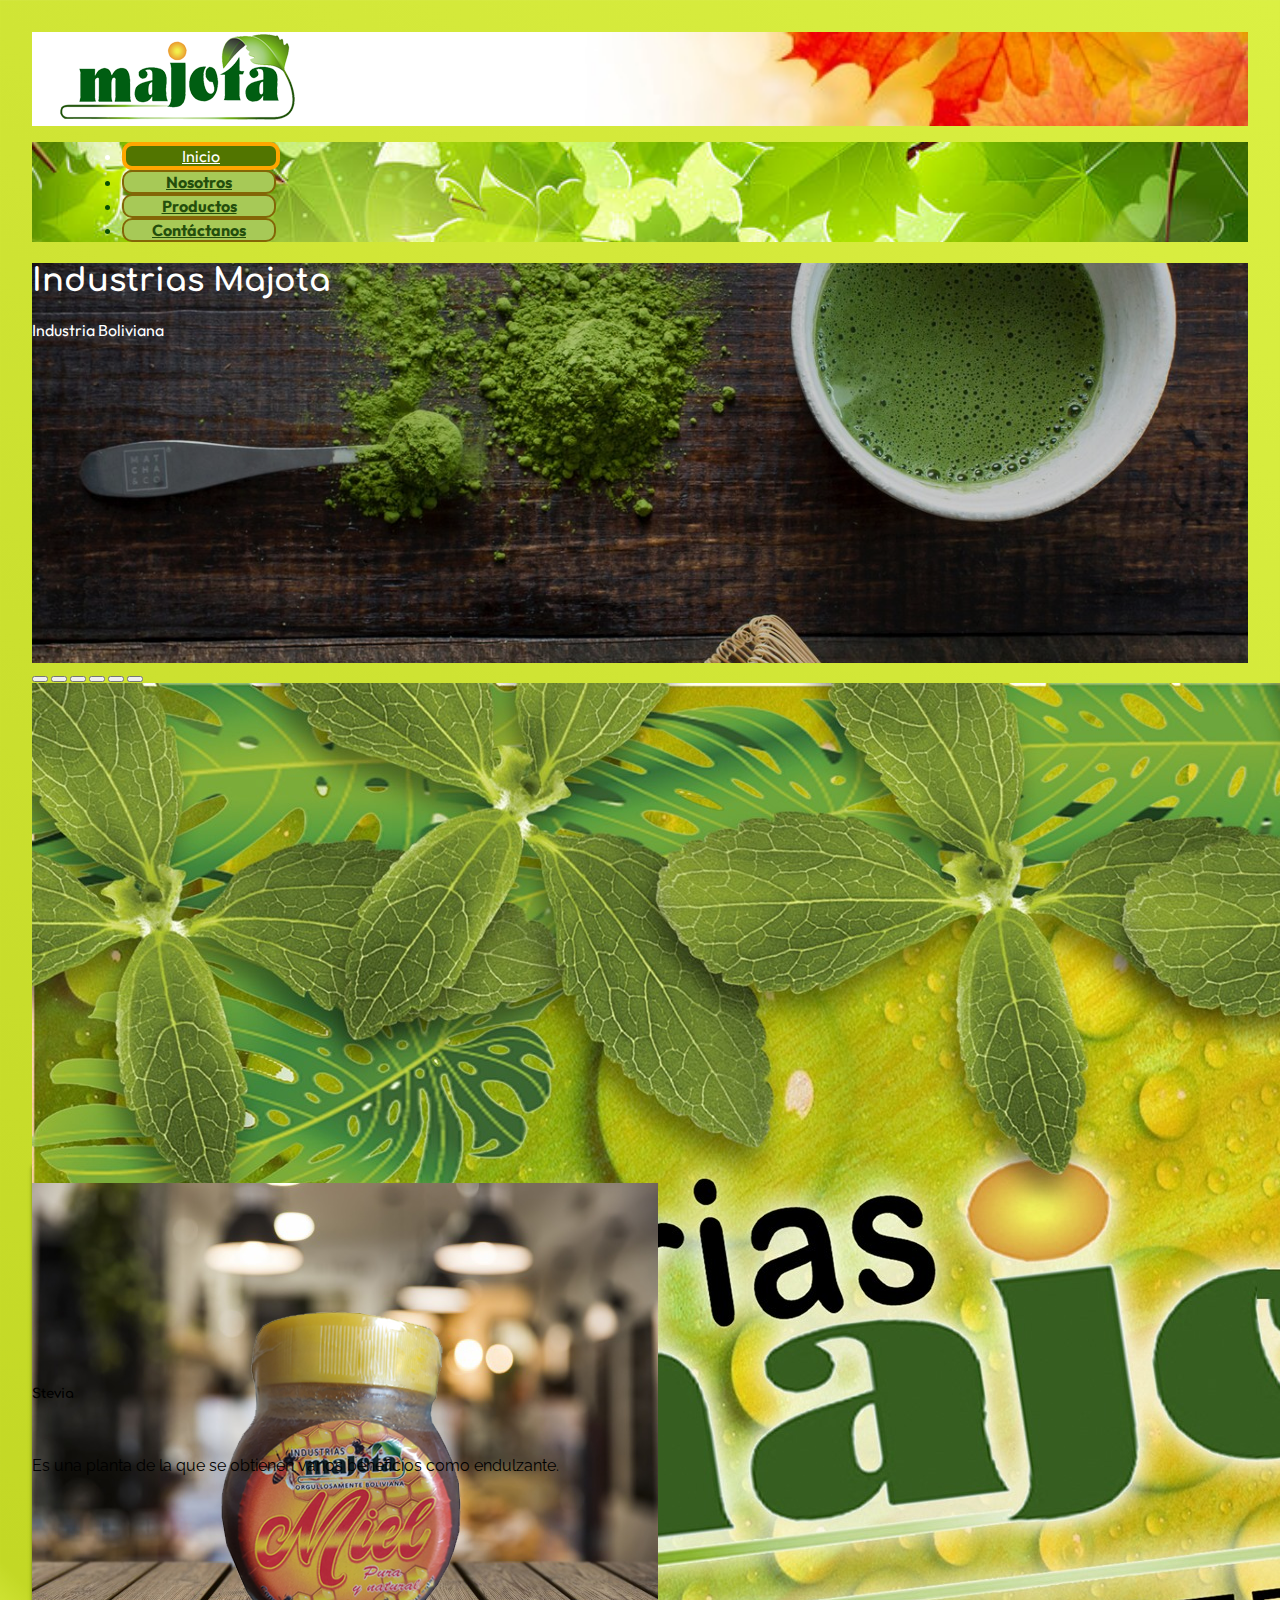
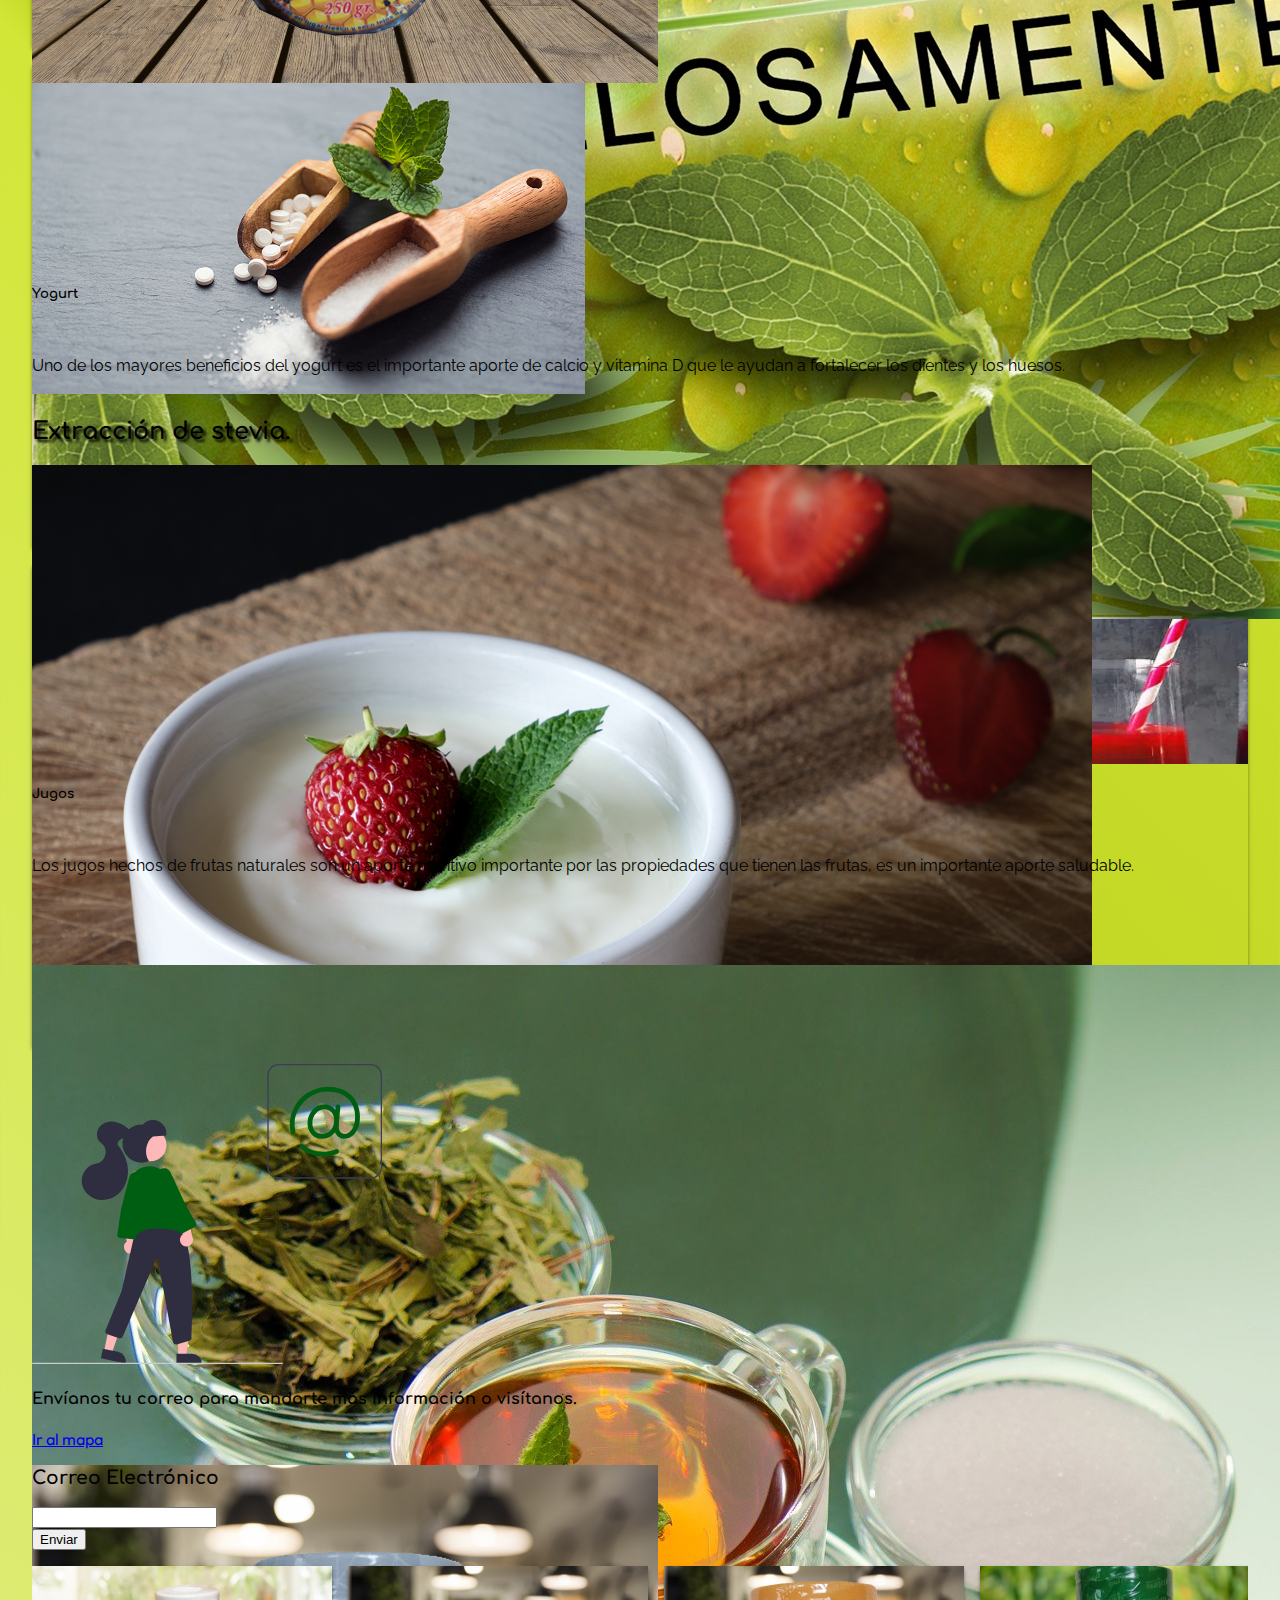
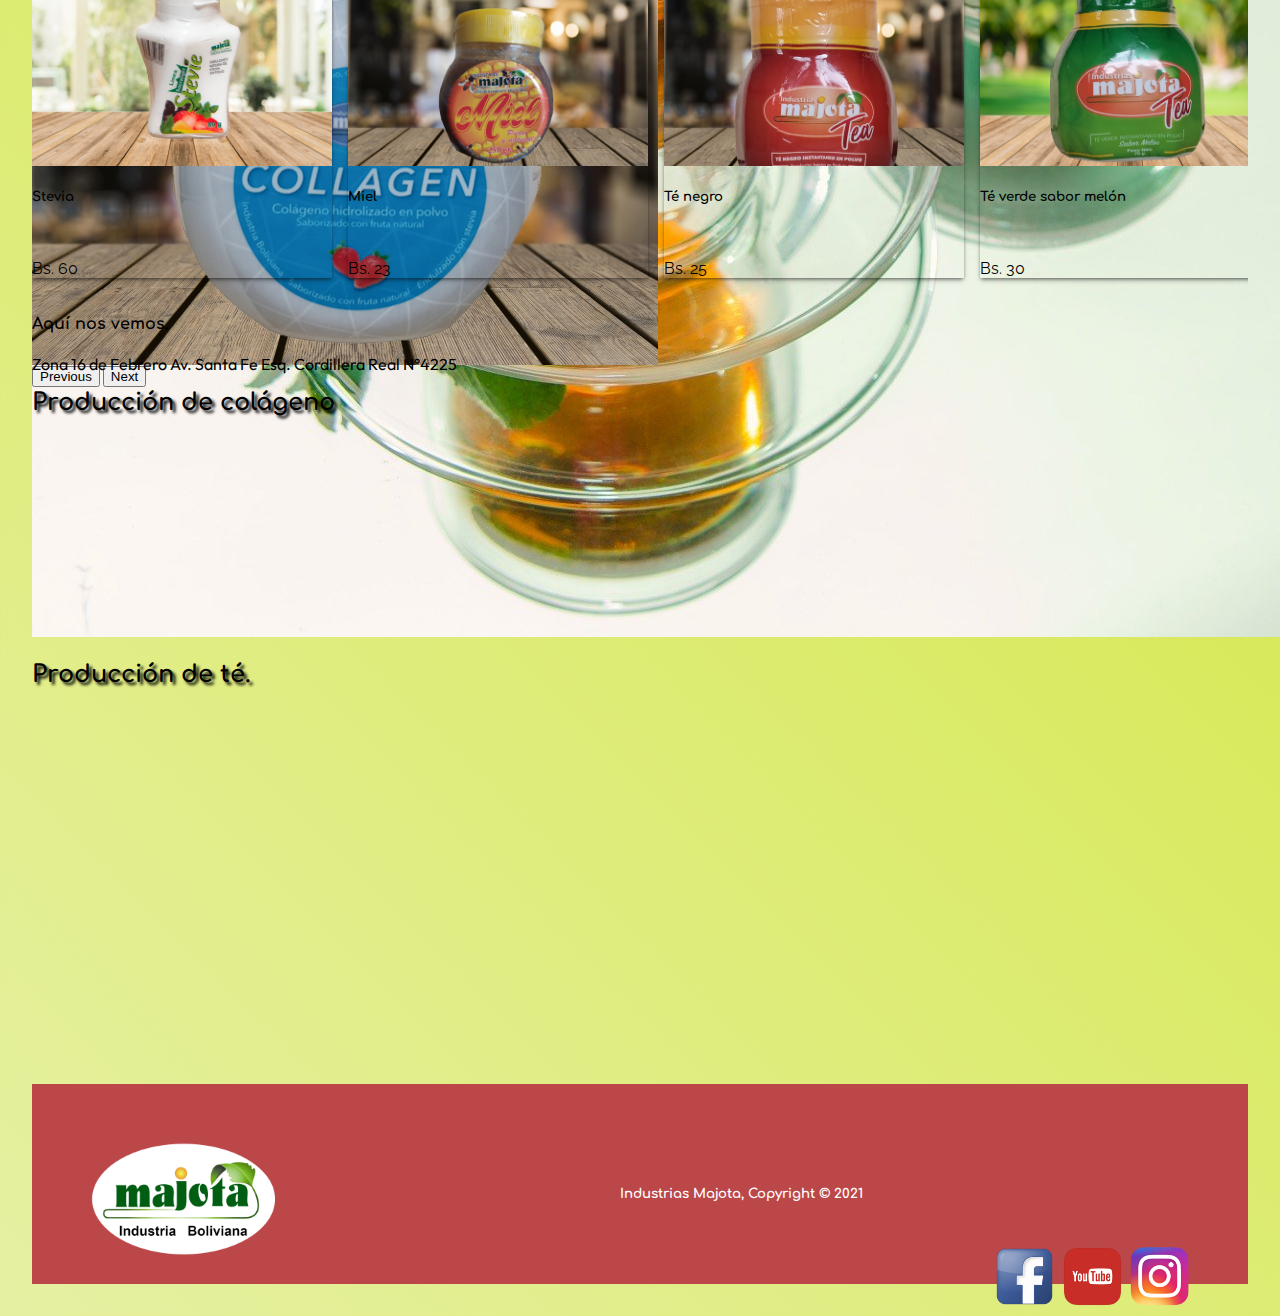
<file: index.html>
<!DOCTYPE html>
<html lang="es">
<head>
    <meta charset="UTF-8"> <!--<meta charset="iso-8859-1"> -->
    <meta name="viewport" content="width=device-width, initial-scale=1.0, maximum-scale=1.0">
    <link rel="stylesheet" type="text/css" href="css/estilos.css">
    
    <link rel="icon" href="img/logomajota2.ico">

    <link href="https://cdn.jsdelivr.net/npm/bootstrap@5.1.3/dist/css/bootstrap.min.css" rel="stylesheet" integrity="sha384-1BmE4kWBq78iYhFldvKuhfTAU6auU8tT94WrHftjDbrCEXSU1oBoqyl2QvZ6jIW3" crossorigin="anonymous">
    <!--<fuentes> -->
      <link rel="preconnect" href="https://fonts.googleapis.com">
      <link rel="preconnect" href="https://fonts.gstatic.com" crossorigin>
      <link href="https://fonts.googleapis.com/css2?family=Comfortaa:wght@600&family=Outfit:wght@300&family=Raleway&display=swap" rel="stylesheet">
      <!--< 'Comfortaa'600 'Outfit'300 'Raleway'400  >-->
    <!--<fin fuentes> -->   
    <title>Industrias Majota</title>
    <meta name="description" content="Majota - Productos">
    <meta name="author" content="Laura Maribel Laime Asistiri">
    
    
</head>
<body>

  <header>
    <section id="logo" style="background-image: url(img/hojas.jpg); background-size: cover;"> 
      <a href="index.html"><img src="img/LOGO300x90.png" alt="Logo de majota"></a>
    </section>
    <nav class="navbar navbar-expand-lg navbar-ligth bg-dark" 
      style="padding-left: 50px; background-image: url(img/fondomenu.png);
      background-size: cover;
      background-position: center;">
      <!--  <a class="navbar-brand" href="index.html" style="margin-left: 30px; color:black;"><h4>Majota</h4></a>  -->
      
      <ul class="nav">
        <li class="nav-item-actual">
            <a class="nav-link" aria-current="page" href="index.html" style="color: rgb(255, 255, 255);">Inicio</a>
        </li>
        <li class="nav-item">
          <a class="nav-link" href="nosotros.html" style="color: rgb(36, 78, 12);">Nosotros</a>
        </li>
        <li class="nav-item">
          <a class="nav-link" href="productos.html" style="color: rgb(36, 78, 12);">Productos</a>
        </li>
        <li class="nav-item">
          <a class="nav-link" href="contactanos.html" style="color: rgb(36, 78, 12);">Contáctanos</a>
        </li>
      </ul>   
    </nav>

    <div class="cover d-flex justify-content-center align-items-center flex-column">
      <h1> Industrias Majota </h1>
      <p>Industria Boliviana</p>
    </div>
    
  </header>
  <!-- ---------------------------------------------------------- -->
  <!-- ---------------------------------------------------------- -->
  
  <!-- --------------------CARRUCEL------------------------------ -->

<div id="carouselExampleCaptions" class="carousel slide" data-bs-ride="carousel" style="max-height:500px;" >
  <div class="carousel-indicators">
    <button type="button" data-bs-target="#carouselExampleCaptions" data-bs-slide-to="0" class="active" aria-current="true" aria-label="Slide 1"></button>
    <button type="button" data-bs-target="#carouselExampleCaptions" data-bs-slide-to="1" aria-label="Slide 2"></button>
    <button type="button" data-bs-target="#carouselExampleCaptions" data-bs-slide-to="2" aria-label="Slide 3"></button>
    <button type="button" data-bs-target="#carouselExampleCaptions" data-bs-slide-to="3" aria-label="Slide 4"></button>
    <button type="button" data-bs-target="#carouselExampleCaptions" data-bs-slide-to="4" aria-label="Slide 5"></button>
    <button type="button" data-bs-target="#carouselExampleCaptions" data-bs-slide-to="5" aria-label="Slide 0"></button>
  </div>
  <div class="carousel-inner">
    <div class="carousel-item active" style="max-height:500px;">
      <img src="img/portada.jpg" class="d-block w-100" alt="Portada de Majota">
      <div class="carousel-caption d-none d-md-block">
        <h1 class="sombra">Comunícate con Nosotros</h1></background>
      </div>
    </div>
    <div class="carousel-item " style="max-height:500px;">
      <img src="img/miel1.png" class="d-block w-100" alt="Envase de miel" >
      <div class="carousel-caption d-none d-md-block">
        <h2 class="sombra">Contactos</h2>
        <p class="sombra" style="font-size:23px">Cel. 73013736</p>
      </div>
    </div>
    <div class="carousel-item" style="max-height:500px;">
      <img src="img/stevia2.jpg" class="d-block w-100" alt="Cuchara de stevia">
      <div class="carousel-caption d-none d-md-block">
        <h2 class="sombra">Extracción de stevia.</h2>
      </div>
    </div>
    <div class="carousel-item" style="max-height:500px;">
      <img src="img/yogurt4.png" class="d-block w-100" alt="taza de yogurt">
      <div class="carousel-caption d-none d-md-block">
        <h2 class="sombra">Producción de yogurt.</h2>
      </div>
    </div>
    <div class="carousel-item " style="max-height:500px;">
      <img src="img/teystevia.jpg" class="d-block w-100" alt="tasa de té con stevia">
      <div class="carousel-caption d-none d-md-block">
        <h2 class="sombra">Producción de té.</h2>
      </div>
    </div>
    <div class="carousel-item" style="max-height:500px;">
      <img src="img/colageno1.png" class="d-block w-100" alt="Envase de calágeno" style="margin: auto;">
      <div class="carousel-caption d-none d-md-block">
        <h2 class="sombra">Producción de colágeno</h2>
      </div>
    </div>
  </div>
  <button class="carousel-control-prev" type="button" data-bs-target="#carouselExampleCaptions" data-bs-slide="prev">
    <span class="carousel-control-prev-icon" aria-hidden="true"></span>
    <span class="visually-hidden">Previous</span>
  </button>
  <button class="carousel-control-next" type="button" data-bs-target="#carouselExampleCaptions" data-bs-slide="next">
    <span class="carousel-control-next-icon" aria-hidden="true"></span>
    <span class="visually-hidden">Next</span>
  </button>
</div>


<script src="https://cdn.jsdelivr.net/npm/bootstrap@5.1.3/dist/js/bootstrap.bundle.min.js" integrity="sha384-ka7Sk0Gln4gmtz2MlQnikT1wXgYsOg+OMhuP+IlRH9sENBO0LRn5q+8nbTov4+1p" crossorigin="anonymous"></script>
<!-- ---------------FIN DE CARRUCEL------------------------------ -->


  <section>
    <div class="container mt-5 mb-5"> <!-- mt-5 = margintop de 5 ;;;; mb=marginbottom-->
      
      <div class="row justify-content-center">
        <div class="col-12 col-sm-6 col-md-4 col-lg-3 mt-2">
          <div class="card">
            <!-- <img src="img/stevia3.jpg" class="card-img-top" alt="Stevia">  -->
            <div title="Cuchara de Stevia" class="cover cover-small" style="background-image:url(img/stevia3.jpg);">
            
            </div>
            <div class="card-body">
              <h5 class="card-title">Stevia</h5>
              <p class="card-text">Es una planta de la que se obtienen varios beneficios como endulzante. </p>
            </div>
          </div>
        </div> 
        <div title="Vaso de yogurt" class="col-12 col-sm-6 col-md-4 col-lg-3 mt-2">
          <div class="card">
            <!--<img src="img/rsz_1yogurt2.jpg" class="card-img-top" alt="Yogurt">  -->
            <div class="cover cover-small" style="background-image:url(img/rsz_1yogurt2.jpg);">
            
            </div>
            <div class="card-body">
              <h5 class="card-title">Yogurt</h5>
              <p class="card-text">Uno de los mayores beneficios del yogurt es el importante aporte de calcio y vitamina D que le ayudan a fortalecer los dientes y los huesos.</p>
            </div>
          </div>
        </div>
        <div class="col-12 col-sm-6 col-md-4 col-lg-3 mt-2">
          <div class="card">
            <!--<img src="img/jugo5.jpg" class="card-img-top" alt="Jugos"> -->
            <div title="Vasos de jugo" class="cover cover-small" style="background-image:url(img/jugo5.jpg);">
            
            </div>
            <div class="card-body">
              <h5 class="card-title">Jugos</h5>
              <p class="card-text">Los jugos hechos de frutas naturales son un aporte nutritivo importante por las propiedades que tienen las frutas, es un importante aporte saludable. </p>
            </div>
          </div>
        </div>
      </div>
    </div>
  
  <!---------------------------------------------------------------->
  <!---------------------------------------------------------------->
  </section>
    <div class="container mt-5 mb-5"> 
      <div class="row">
        <div class="col-12 col-sm-6 col-lg-5">
         <img 
            src="img/undraw_mention_re_k5xc.svg";
            alt="una persona de espalda con el simbolo de arroba";
            height="300px"
          /> 
        </div>
        
        <div class="col-12 col-sm-6 " >
          <h4>
            Envíanos tu correo para mandarte más información o visítanos.
          </h4>
          <a href="#mapa"> Ir al mapa </a>
        </div>
      </div>
      <form action="">
        <h3 for="email"> Correo Electrónico </h3> 
        <div class="d-flex">
          <div class="flex-fill mr-2">
          
            <input type="email" id="email" class="form-control"/> 
          </div>
          <button type="submit" class="btn btn-primary">
            Enviar
          </button>
        </div>
      </form>
    </div>
  <!---------------------------------------------------------------->
  <!---------------------------------------------------------------->

  <!-- Muestra o tira de productos -->
  <section>
    <div class="container mt-5 mb-5"> 
      <div class="product-stripe">
        <div class="stripe-container">
          <div class="card">
            <!-- <img src="img/stevia3.jpg" class="card-img-top" alt="Stevia">  -->
            <div title="Stevia en envase de 80g." class="cover cover-small" style="background-image:url(img/Stevia1.png);">
            
            </div>
            <div class="card-body">
              <h5 class="card-title">Stevia</h5>
              <span class="badge bg-info text-dark"> Bs. 60 </span>
              
            </div>
          </div>
          <div class="card">
            <!-- <img src="img/stevia3.jpg" class="card-img-top" alt="Stevia">  -->
            <div title="Miel en envase de 250gr." class="cover cover-small" style="background-image:url(img/miel1.png);">
            
            </div>
            <div class="card-body">
              <h5 class="card-title">Miel</h5>
              <span class="badge bg-info text-dark"> Bs. 23 </span>

            </div>
          </div>
          <div class="card">
            <!-- <img src="img/stevia3.jpg" class="card-img-top" alt="Stevia">  -->
            <div title="Té negro instantáneo de 30gr." class="cover cover-small" style="background-image:url(img/tenegro1.png);">
            
            </div>
            <div class="card-body">
              <h5 class="card-title">Té negro</h5>
              <span class="badge bg-info text-dark"> Bs. 25 </span>

            </div>
          </div>
          <div class="card">
            <!-- <img src="img/stevia3.jpg" class="card-img-top" alt="Stevia">  -->
            <div title="Té verde sabor melón de 70gr." class="cover cover-small" style="background-image:url(img/teverde.png);">
            
            </div>
            <div class="card-body">
              <h5 class="card-title">Té verde sabor melón</h5>
              <span class="badge bg-info text-dark"> Bs. 30 </span>

            </div>
          </div>
        </div>
      </div>

    </div>
  </section>
  <!--Direccion en el Mapa de Google Maps -->
  <section>
    <div class="container mt-5 mb-5" id="mapa">
      <h4>
        Aquí nos vemos.
      </h4>
      <p>
        Zona 16 de Febrero Av. Santa Fe Esq. Cordillera Real N°4225
      </p>
      <div class="responsive-iframe">
        <iframe src="https://www.google.com/maps/embed?pb=!1m18!1m12!1m3!1d3825.5006405862664!2d-68.22407809999997!3d-16.50080409999999!2m3!1f0!2f0!3f0!3m2!1i1024!2i768!4f13.1!3m3!1m2!1s0x915ede12d3e7c83f%3A0x27e28747f166df8e!2sIndustrias%20Majota!5e0!3m2!1ses!2sbo!4v1637618795385!5m2!1ses!2sbo" width="600" height="450" style="border:0;" allowfullscreen="" loading="lazy"></iframe>
      </div>
    </div>
  </section>
  <!-- FIN de Direccion en el Mapa de Google Maps -->
  
<!-- ---------------------------------------------------------- -->
<!-- ---------------------------------------------------------- -->
  <footer>
    <section id="logo2">
      <a href="index.html"><img src="img/logomajota2.png" alt="Logo de majota" height="150px" style="float:left; margin-left: 15px; margin-bottom: 20px;"></a>
    </section>
		<br><br><h5>Industrias Majota, Copyright &copy; 2021</h5><br>
    <!--
      -->
    <section id="redes " 
      style="float:right; margin-right: 15px;">
      <div class=" gap-2 d-md-flex justify-content-md">
        
          <a href="https://es-la.facebook.com/josetaborga/"><img src="img/Facebook-Logo.png" alt="Página de facebook Majota" height="65px" ></a>
          <a href="https://www.youtube.com/c/VictorTaborgaMontecinos/videos"><img src="img/YouTube-Logo.png" alt="Página de YouTube Majota" height="65px" ></a>
          <a href="https://www.instagram.com/industrias.majota.oficial/?hl=es-la"><img src="img/Instagram-logo.png" alt="Página de Instagram Majota" height="65px" ></a>
      </div>    
    </section>
	</footer>

</body>
</html>
</file>
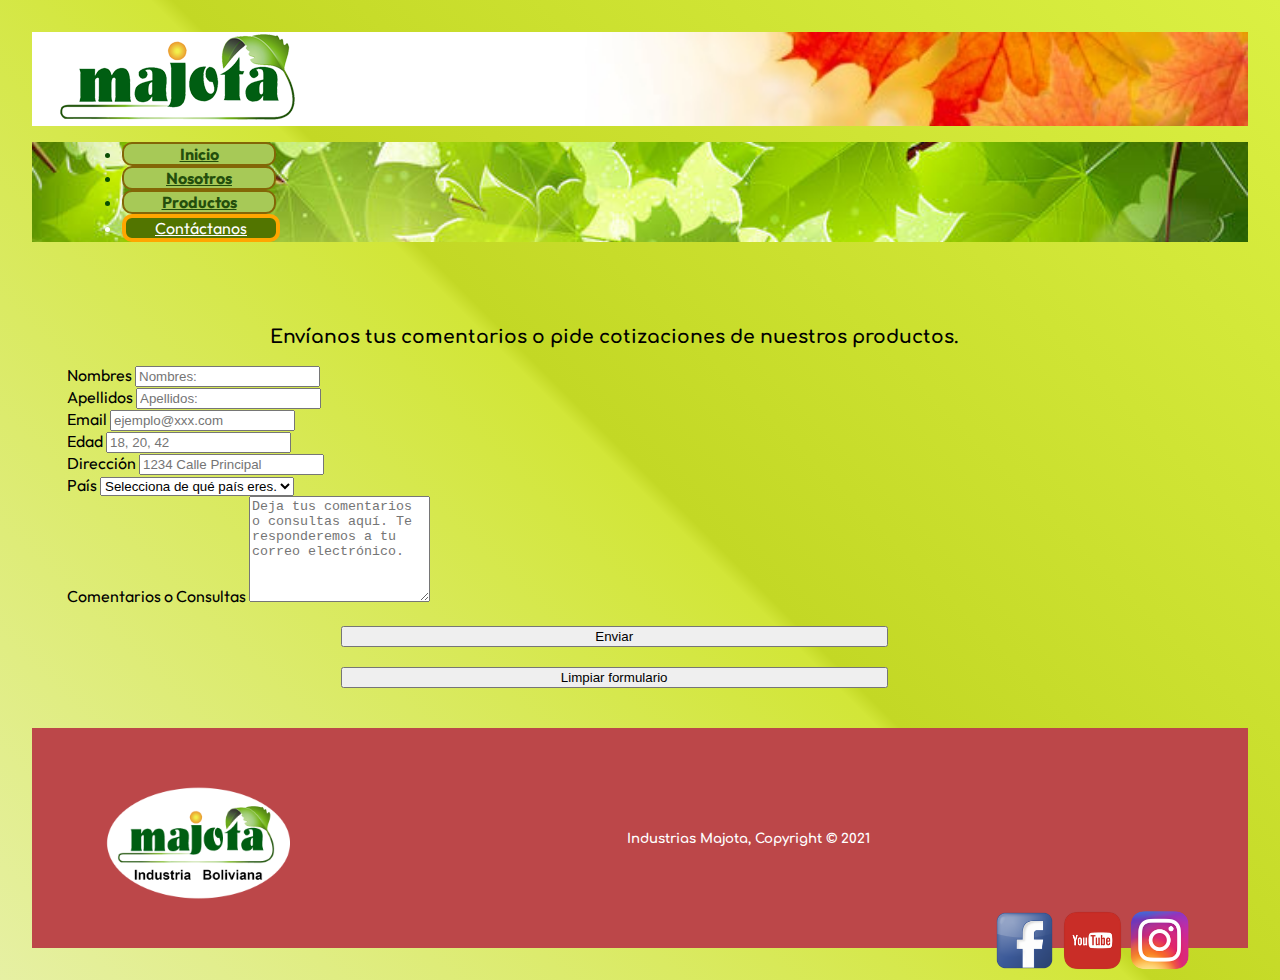
<file: contactanos.html>
<!DOCTYPE html>
<html lang="es">

<head>
    <meta charset="UTF-8">
    <!--<meta charset="iso-8859-1"> -->
    <meta name="viewport" content="width=device-width, initial-scale=1.0, maximum-scale=1.0">
    <link rel="stylesheet" type="text/css" href="css/estilos.css">

    <link rel="icon" href="img/logomajota2.ico">

    <link href="https://cdn.jsdelivr.net/npm/bootstrap@5.1.3/dist/css/bootstrap.min.css" rel="stylesheet"
        integrity="sha384-1BmE4kWBq78iYhFldvKuhfTAU6auU8tT94WrHftjDbrCEXSU1oBoqyl2QvZ6jIW3" crossorigin="anonymous">
    <!--<fuentes> -->
    <link rel="preconnect" href="https://fonts.googleapis.com">
    <link rel="preconnect" href="https://fonts.gstatic.com" crossorigin>
    <link
        href="https://fonts.googleapis.com/css2?family=Comfortaa:wght@600&family=Outfit:wght@300&family=Raleway&display=swap"
        rel="stylesheet">
    <!--< 'Comfortaa'600 'Outfit'300 'Raleway'400  >-->
    <!--<fin fuentes> -->
    <title>Industrias Majota</title>
    <meta name="description" content="Majota - Productos">
    <meta name="author" content="Laura Maribel Laime Asistiri">


    <!-- ---------------------------------------------------------- -->
    <!-- ------------------VALIDACION DE FORMULARIO---------------- -->
    <script>

        function validacion() {
            if (document.getElementById('nombres').value.length < 3) {
                enviar = false;
                alert('El nombre debe tener una longitud mayor a 2 caracteres')
            }
            if (document.getElementById('apellidos').value.length < 3) {
                enviar = false;
                alert('El apellido debe tener una longitud mayor a 2 caracteres')
            }
            if (isNaN(document.getElementById('edad').value)) {
                enviar = false;
                alert('La edad debe ser un valor numerico');
            }
            if (document.getElementById('direccion').value.length < 7) {
                enviar = false;
                alert('La Direccion tiene que tener una longitud mayor a 6 caracteres');
            }
            if (document.getElementById('comentarios').value.length < 15) {
                enviar = false;
                alert('Los comentarios o consultas deben tener una longitud mayor a 15 caracteres');
            }
            if (!enviar) {
                return enviar;
            }
        }

        function handleSubmit(e) {
            e.preventDefault();
            console.log(e)
        }

    </script>
    <!-- ---------------------------------------------------------- -->
    <!-- ---------------------------------------------------------- -->



</head>

<body>

    <header>
        <section id="logo" style="background-image: url(img/hojas.jpg); background-size: cover;">
            <a href="index.html"><img src="img/LOGO300x90.png" alt="Logo de majota"></a>
        </section>
        <nav class="navbar navbar-expand-lg navbar-ligth bg-dark" style="padding-left: 50px; background-image: url(img/fondomenu.png);
            background-size: cover;
            background-position: center;">
            <!--  <a class="navbar-brand" href="index.html" style="margin-left: 30px; color:black;"><h4>Majota</h4></a>  -->

            <ul class="nav">
                <li class="nav-item">
                    <a class="nav-link" aria-current="page" href="index.html" style="color: rgb(36, 78, 12);">Inicio</a>
                </li>
                <li class="nav-item">
                    <a class="nav-link" href="nosotros.html" style="color: rgb(36, 78, 12);">Nosotros</a>
                </li>
                <li class="nav-item">
                    <a class="nav-link" href="productos.html" style="color: rgb(36, 78, 12);">Productos</a>
                </li>
                <li class="nav-item-actual">
                    <a class="nav-link" href="contactanos.html" style="color: rgb(255, 255, 255);">Contáctanos</a>
                </li>
            </ul>
        </nav>



    </header>
    <!-- ---------------------------------------------------------- -->
    <!-- -----------------------FORMULARIO----------------------------------- -->
    <!-- -->

    <div class="container" id="formulario">
        <br>
        <h3 style="text-align:center;">Envíanos tus comentarios o pide cotizaciones de nuestros productos.</h3>

        <form class="row g-3" name="form1" onsubmit='return validacion();' action="https://formsubmit.co/your@email.com" method="POST">
            <!--method="post" para enviar más caracteres-->
            <div class="col-md-6">
                <label for="nombres" class="form-label">Nombres</label>
                <input type="text" class="form-control" id="nombres" name="nombres" placeholder="Nombres:" required>
            </div>
            <div class="col-md-6">
                <label for="apellidos" class="form-label">Apellidos</label>
                <input type="text" class="form-control" id="apellidos" name="apellidos" placeholder="Apellidos:" required>
            </div>
            <div class="col-md-6">
                <label for="email" class="form-label">Email</label>
                <input type="email" class="form-control" id="email" name="email" placeholder="ejemplo@xxx.com" required>
            </div>
            <div class="col-md-6">
                <label for="edad" class="form-label">Edad</label>
                <input type="value" class="form-control" id="edad" name="edad" placeholder="18, 20, 42" required>
            </div>
            <div class="col-12">
                <label for="direccion" class="form-label">Dirección</label>
                <input type="text" class="form-control" id="direccion" name="direccion" placeholder="1234 Calle Principal" required>
            </div>
            <div class="col-md-6">
                <label for="pais" class="form-label">País</label>
                <select class="form-select" id="pais">
                    <label for="validarPais" style="font-weight: bold;">Selecciona de qué país eres.</label>
                    <option selected>Selecciona de qué país eres.</option>
                    <option value="1">Bolivia</option>
                    <option value="2">Argentina</option>
                    <option value="3">Chile</option>
                    <option value="4">Perú</option>
                    <option value="5">Paraguay</option>
                    <option value="6">Brazil</option>
                    <option value="7">Otro</option>
                </select>
            </div>

            <div class="col-12">
                <label for="comentarios" class="form-label">Comentarios o Consultas</label>
                <textarea class="form-control"
                    placeholder="Deja tus comentarios o consultas aquí. Te responderemos a tu correo electrónico."
                    id="comentarios" name="comentarios" style="height: 100px" required></textarea>
            </div>
            <!--botones enviar y borrar-->
            <input type="hidden" name="_next" value="http://localhost:5500/gracias.html">
            <div class="col-12">
                <button type="submit" id="btn" name="btn" value="Enviar" class="btn btn-success">Enviar</button>
                <button class="btn btn-secondary" type="reset" name="reset">Limpiar formulario</button>
            </div>
        </form>
    </div>


    <!-- ---------------------------------------------------------- -->
    <!-- ---------------------------------------------------------- -->
    <footer>
        <section id="logo2">
            <a href="index.html"><img src="img/logomajota2.png" alt="Logo de majota" height="150px"
                    style="float:left; margin-left: 30px; margin-bottom: 20px;"></a>
        </section>
        <br><br>
        <h5>Industrias Majota, Copyright &copy; 2021</h5><br><br>

        <section id="redes " style="float:right; margin-right: 15px;">
            <div class=" gap-2 d-md-flex justify-content-md">

                <a href="https://es-la.facebook.com/josetaborga/"><img src="img/Facebook-Logo.png"
                        alt="Página de facebook Majota" height="65px"></a>
                <a href="https://www.youtube.com/c/VictorTaborgaMontecinos/videos"><img src="img/YouTube-Logo.png"
                        alt="Página de YouTube Majota" height="65px"></a>
                <a href="https://www.instagram.com/industrias.majota.oficial/?hl=es-la"><img
                        src="img/Instagram-logo.png" alt="Página de Instagram Majota" height="65px"></a>
            </div>
        </section>

    </footer>

</body>

</html>
</file>
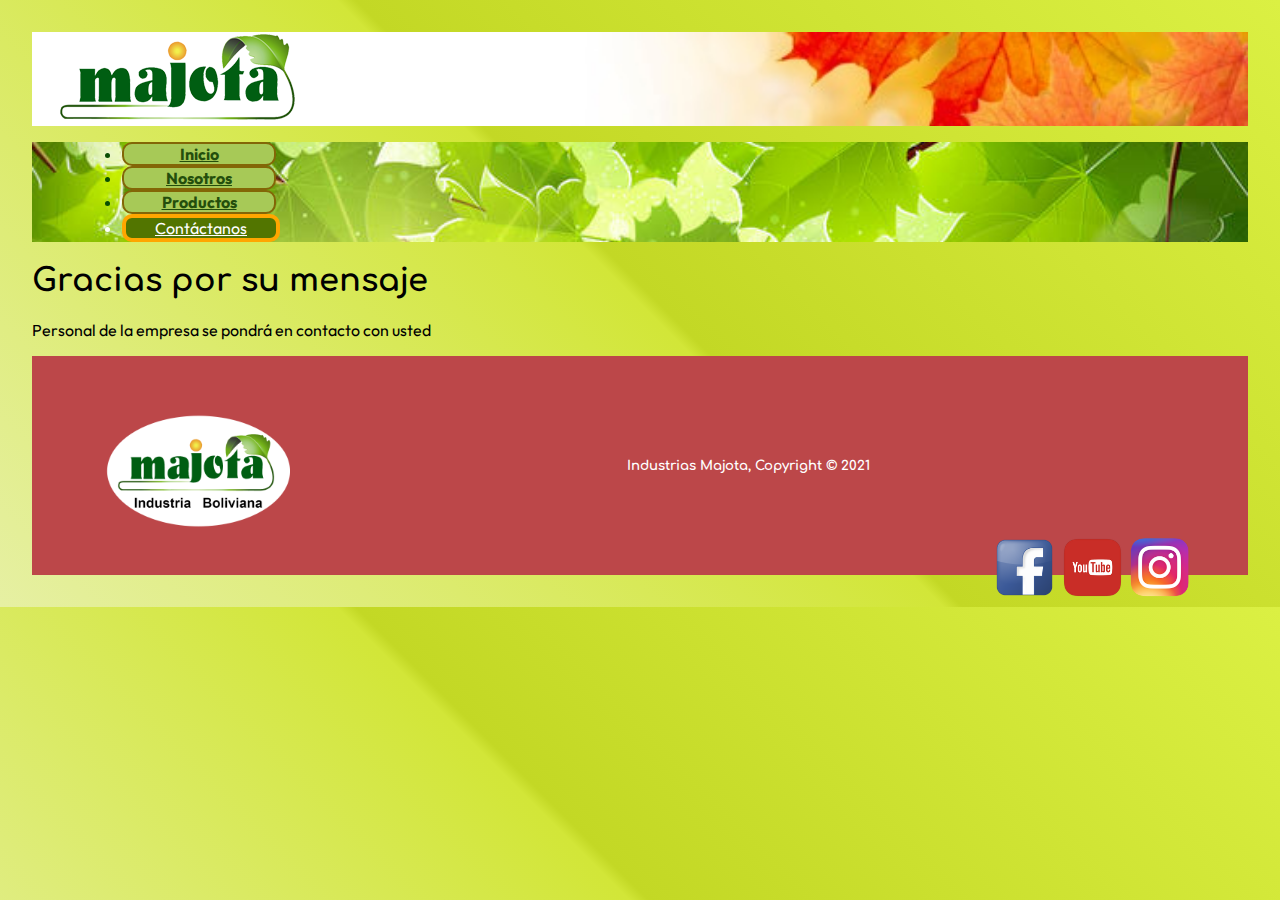
<file: gracias.html>
<!DOCTYPE html>
<html lang="es">

<head>
    <meta charset="UTF-8">
    <!--<meta charset="iso-8859-1"> -->
    <meta name="viewport" content="width=device-width, initial-scale=1.0, maximum-scale=1.0">
    <link rel="stylesheet" type="text/css" href="css/estilos.css">

    <link rel="icon" href="img/logomajota2.ico">

    <link href="https://cdn.jsdelivr.net/npm/bootstrap@5.1.3/dist/css/bootstrap.min.css" rel="stylesheet"
        integrity="sha384-1BmE4kWBq78iYhFldvKuhfTAU6auU8tT94WrHftjDbrCEXSU1oBoqyl2QvZ6jIW3" crossorigin="anonymous">
    <!--<fuentes> -->
    <link rel="preconnect" href="https://fonts.googleapis.com">
    <link rel="preconnect" href="https://fonts.gstatic.com" crossorigin>
    <link
        href="https://fonts.googleapis.com/css2?family=Comfortaa:wght@600&family=Outfit:wght@300&family=Raleway&display=swap"
        rel="stylesheet">
    <!--< 'Comfortaa'600 'Outfit'300 'Raleway'400  >-->
    <!--<fin fuentes> -->
    <title>Industrias Majota</title>
    <meta name="description" content="Majota - Productos">
    <meta name="author" content="Laura Maribel Laime Asistiri">


</head>

<body>

    <header>
        <section id="logo" style="background-image: url(img/hojas.jpg); background-size: cover;">
            <a href="index.html"><img src="img/LOGO300x90.png" alt="Logo de majota"></a>
        </section>
        <nav class="navbar navbar-expand-lg navbar-ligth bg-dark" style="padding-left: 50px; background-image: url(img/fondomenu.png);
            background-size: cover;
            background-position: center;">
            <!--  <a class="navbar-brand" href="index.html" style="margin-left: 30px; color:black;"><h4>Majota</h4></a>  -->

            <ul class="nav">
                <li class="nav-item">
                    <a class="nav-link" aria-current="page" href="index.html" style="color: rgb(36, 78, 12);">Inicio</a>
                </li>
                <li class="nav-item">
                    <a class="nav-link" href="nosotros.html" style="color: rgb(36, 78, 12);">Nosotros</a>
                </li>
                <li class="nav-item">
                    <a class="nav-link" href="productos.html" style="color: rgb(36, 78, 12);">Productos</a>
                </li>
                <li class="nav-item-actual">
                    <a class="nav-link" href="contactanos.html" style="color: rgb(255, 255, 255);">Contáctanos</a>
                </li>
            </ul>
        </nav>



    </header>
    <div>
      <h1>Gracias por su mensaje</h1>
      <p>Personal de la empresa se pondrá en contacto con usted</p>
    </div>

    <!-- ---------------------------------------------------------- -->
    <!-- ---------------------------------------------------------- -->
    <footer>
        <section id="logo2">
            <a href="index.html"><img src="img/logomajota2.png" alt="Logo de majota" height="150px"
                    style="float:left; margin-left: 30px; margin-bottom: 20px;"></a>
        </section>
        <br><br>
        <h5>Industrias Majota, Copyright &copy; 2021</h5><br><br>

        <!--
      -->
        <section id="redes " style="float:right; margin-right: 15px;">
            <div class=" gap-2 d-md-flex justify-content-md">

                <a href="https://es-la.facebook.com/josetaborga/"><img src="img/Facebook-Logo.png"
                        alt="Página de facebook Majota" height="65px"></a>
                <a href="https://www.youtube.com/c/VictorTaborgaMontecinos/videos"><img src="img/YouTube-Logo.png"
                        alt="Página de YouTube Majota" height="65px"></a>
                <a href="https://www.instagram.com/industrias.majota.oficial/?hl=es-la"><img
                        src="img/Instagram-logo.png" alt="Página de Instagram Majota" height="65px"></a>
            </div>
        </section>

    </footer>

</body>

</html>
</file>
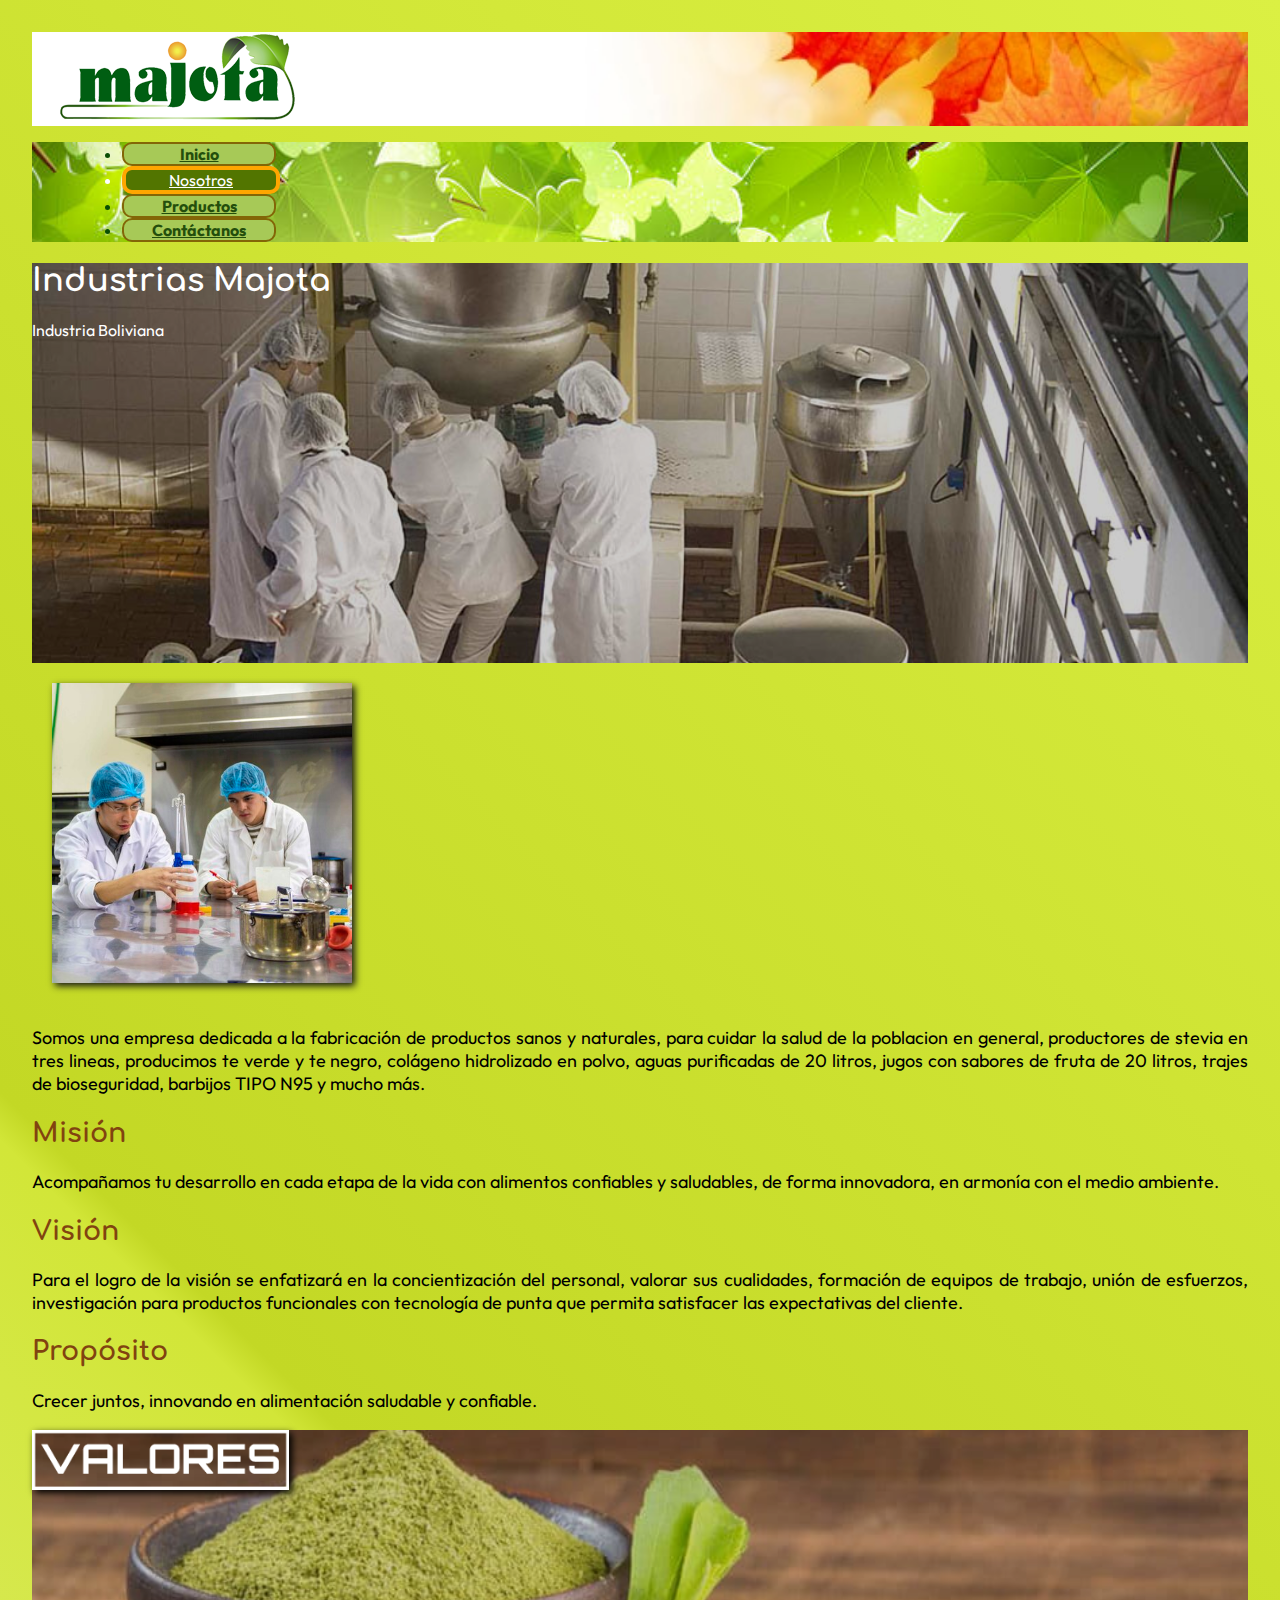
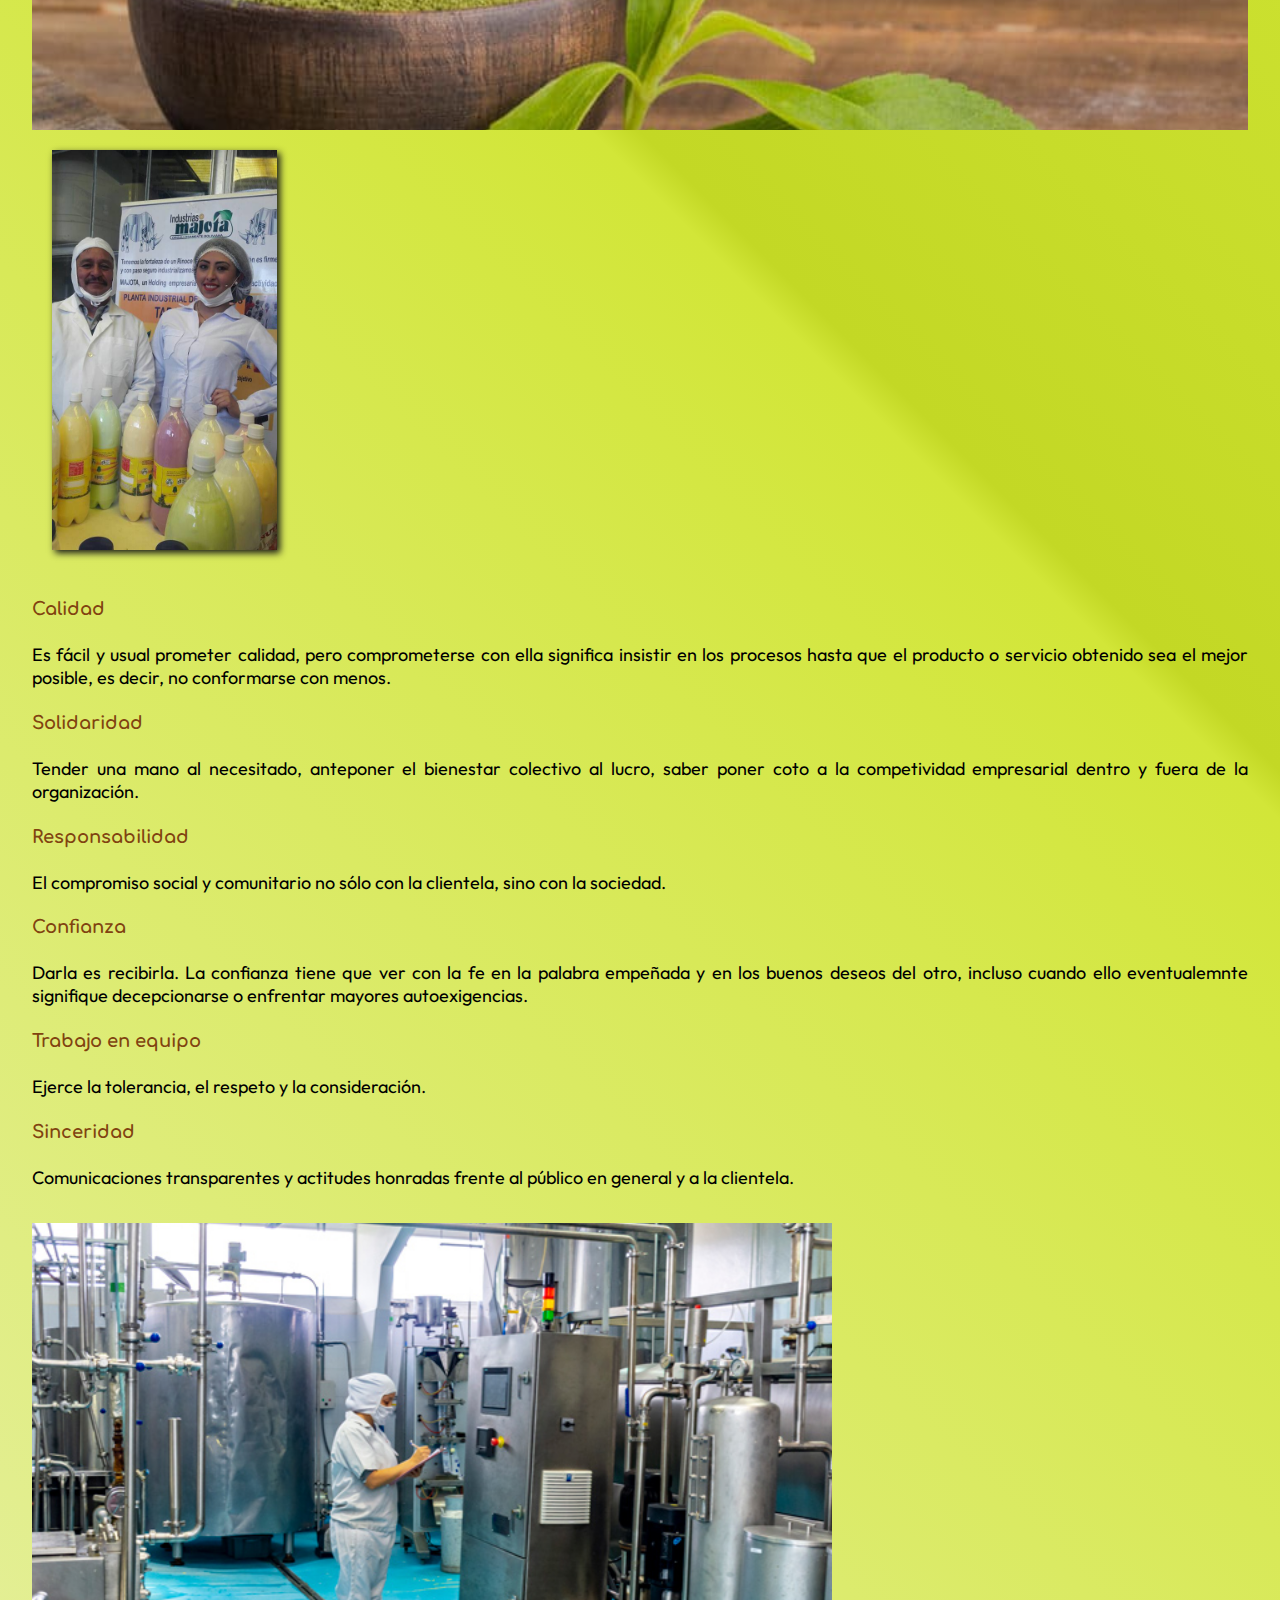
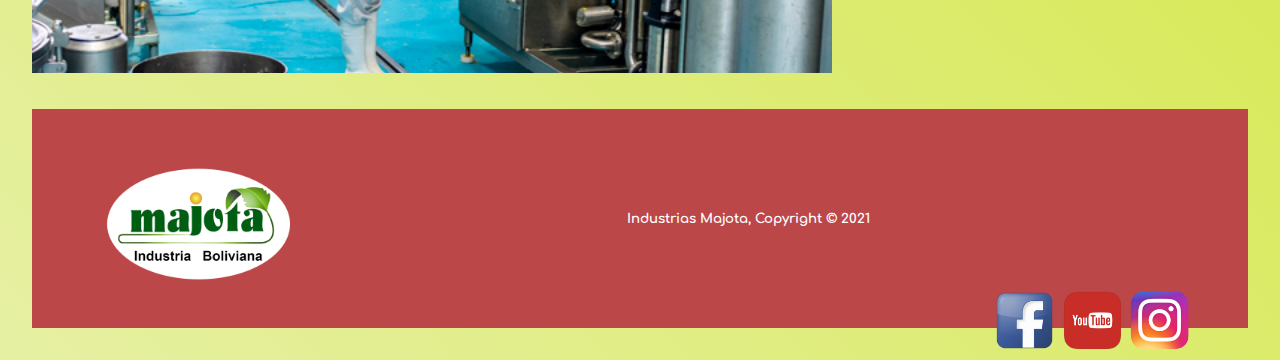
<file: nosotros.html>
<!DOCTYPE html>
<html lang="es">
<head>
    <meta charset="UTF-8"> <!--<meta charset="iso-8859-1"> -->
    <meta name="viewport" content="width=device-width, initial-scale=1.0, maximum-scale=1.0">
    <link rel="stylesheet" type="text/css" href="css/estilos.css">
    
    <link rel="icon" href="img/logomajota2.ico">

    <link href="https://cdn.jsdelivr.net/npm/bootstrap@5.1.3/dist/css/bootstrap.min.css" rel="stylesheet" integrity="sha384-1BmE4kWBq78iYhFldvKuhfTAU6auU8tT94WrHftjDbrCEXSU1oBoqyl2QvZ6jIW3" crossorigin="anonymous">
    <!--<fuentes> -->
      <link rel="preconnect" href="https://fonts.googleapis.com">
      <link rel="preconnect" href="https://fonts.gstatic.com" crossorigin>
      <link href="https://fonts.googleapis.com/css2?family=Comfortaa:wght@600&family=Outfit:wght@300&family=Raleway&display=swap" rel="stylesheet">
      <!--< 'Comfortaa'600 'Outfit'300 'Raleway'400  >-->
    <!--<fin fuentes> -->   
    <title>Industrias Majota</title>
    <meta name="description" content="Majota - Productos">
    <meta name="author" content="Laura Maribel Laime Asistiri">
    
    
</head>
<body>

    <header>
        <section id="logo" style="background-image: url(img/hojas.jpg); background-size: cover;"> 
            <a href="index.html"><img src="img/LOGO300x90.png" alt="Logo de majota"></a>
        </section>
        <nav class="navbar navbar-expand-lg navbar-ligth bg-dark" 
          style="padding-left: 50px; background-image: url(img/fondomenu.png);
          background-size: cover;
          background-position: center;">
      <!--  <a class="navbar-brand" href="index.html" style="margin-left: 30px; color:black;"><h4>Majota</h4></a>  -->
         
            
            <ul class="nav">
            <li class="nav-item">
                <a class="nav-link" aria-current="page" href="index.html" style="color: rgb(36, 78, 12);">Inicio</a>
            </li>
            <li class="nav-item-actual">
                <a class="nav-link" href="nosotros.html" style="color: rgb(255, 255, 255);">Nosotros</a>
            </li>
            <li class="nav-item">
                <a class="nav-link" href="productos.html" style="color: rgb(36, 78, 12);">Productos</a>
            </li>
            <li class="nav-item">
                <a class="nav-link" href="contactanos.html" style="color: rgb(36, 78, 12);">Contáctanos</a>
            </li>
            </ul>   
        </nav>

        <div class="cover d-flex justify-content-end align-items-start flex-column p-5"
            style="background-image: url(img/fabrica1.jpg)">
            <h1> Industrias Majota </h1>
            <p>Industria Boliviana</p>
            
        </div>

    </header>
<!-- ---------------------------------------------------------- -->
<!-- ---------------------------------------------------------- -->
    <section>
        <div class="container mt-5 mb-5" style="text-align:justify;font-family: 'Outfit', sans-serif; font-size:18px;">
            <img 
                src="img/tecnicosdealimentos.jpg"
                alt="tecnicos de alimentos trabajando"
                height="300"
                class="float-end ml-4"
                style="box-shadow: 3px 3px 7px rgb(22, 22, 22); margin:20px;"
            />
            <p> 
                Somos una empresa dedicada a la fabricación de productos sanos y naturales, para cuidar la salud de la poblacion en general, productores de stevia en tres lineas, producimos te verde y te negro, colágeno hidrolizado en polvo, aguas purificadas de 20 litros, jugos con sabores de fruta de 20 litros, trajes de bioseguridad, barbijos TIPO N95 y mucho más.
            </p>
            <h2 style="color: rgb(129, 67, 16);">Misión</h2>
            <p>Acompañamos tu desarrollo en cada etapa de la vida con alimentos confiables y saludables, de forma innovadora, en armonía con el medio ambiente.</p>
            <h2 style="color: rgb(129, 67, 16);">Visión</h2>
            <p>Para el logro de la visión se enfatizará en la concientización del personal, valorar sus cualidades, formación de equipos de trabajo, unión de esfuerzos, investigación para productos funcionales con tecnología de punta que permita satisfacer las expectativas del cliente.</p>
            <h2 style="color: rgb(129, 67, 16);">Propósito</h2>
            <p>Crecer juntos, innovando en alimentación saludable y confiable.</p>
        </div>

    </section>
    <section >
        <div class="cover d-flex justify-content-end align-items-start flex-column p-5"
            style="background-image: url(img/stevia8.jpg); max-height:300px;">
            
            <img src="img/titulo-valores.png" alt="Valores" height="60px" style=" margin:auto; box-shadow: 3px 3px 7px rgb(0, 0, 0);">
        
        </div>
        <div class="container mt-5 mb-5" style="text-align:justify;font-family: 'Outfit', sans-serif; font-size:18px;">
            <img 
                src="img/empresa5.jpg"
                alt="tecnicos de alimentos trabajando"
                height="400"
                class="float-end ml-4"
                style="box-shadow: 3px 3px 7px rgb(22, 22, 22); margin:20px;"
            />
            <section  class="container mt-5 mb-5" style="text-align:justify;font-family: 'Outfit', sans-serif; font-size:18px;">
                <h4 style="color: rgb(129, 67, 16);">Calidad</h4>
                <p> Es fácil y usual prometer calidad, pero comprometerse con ella significa insistir en los procesos hasta que el producto o servicio obtenido sea el mejor posible, es decir, no conformarse con menos. </p>
                <h4 style="color: rgb(129, 67, 16);">Solidaridad</h4>
                <p>  Tender una mano al necesitado, anteponer el bienestar colectivo al lucro, saber poner coto a la competividad empresarial dentro y fuera de la organización. </p>
                <h4 style="color: rgb(129, 67, 16);">Responsabilidad</h4>
                <p>El compromiso social y comunitario no sólo con la clientela, sino con la sociedad. </p>
                <h4 style="color: rgb(129, 67, 16);">Confianza</h4>
                <p>Darla es recibirla. La confianza tiene que ver con la fe en la palabra empeñada y en los buenos deseos del otro, incluso cuando ello eventualemnte signifique decepcionarse o enfrentar mayores autoexigencias. </p>
                <h4 style="color: rgb(129, 67, 16);">Trabajo en equipo</h4>
                <p>Ejerce la tolerancia, el respeto y la consideración. </p>
                <h4 style="color: rgb(129, 67, 16);">Sinceridad</h4>
                <p>Comunicaciones transparentes y actitudes honradas frente al público en general y a la clientela. </p>
            </section>
        </div>
    </section>
    <!-- Slider -->
    <section>
        <div class="container mt-5 mb-5" style="max-width:800px; margin-bottom: 20px;">
            <div class="slider">
                <div class="slider-container">
                    <div class="image-container" style="background-image: url(img/producciondeyogurt.jpg)"
                        title="producción de yogurt en fabrica"             
                    > </div>
                    <div class="image-container" style="background-image: url(img/premio_empresarial_majota.jpg)"
                        title="Premio empresarial para Majota"                     
                    ></div>
                    <div class="image-container" style="background-image: url(img/planta1.jpg)"
                        title="personal de la empresa"                     
                    ></div>
                    <div class="image-container" style="background-image: url(img/producciondestevia.jpg)"
                        title="produccion de la stevia"                     
                    ></div>
                </div>
            </div>

        </div>
    </section>
    <!-- FIN de  Slider -->
<!-- ---------------------------------------------------------- -->
<!-- ---------------------------------------------------------- -->
<footer>
    <section id="logo2">
        <a href="index.html"><img src="img/logomajota2.png" alt="Logo de majota" height="150px" style="float:left; margin-left: 30px; margin-bottom: 20px;"></a>
      </section>
      <br><br><h5>Industrias Majota, Copyright &copy; 2021</h5><br><br>
        <!--
      -->
      <section id="redes " 
      style="float:right; margin-right: 15px;">
      <div class=" gap-2 d-md-flex justify-content-md">
        
        <a href="https://es-la.facebook.com/josetaborga/"><img src="img/Facebook-Logo.png" alt="Página de facebook Majota" height="65px" ></a>
        <a href="https://www.youtube.com/c/VictorTaborgaMontecinos/videos"><img src="img/YouTube-Logo.png" alt="Página de YouTube Majota" height="65px" ></a>
        <a href="https://www.instagram.com/industrias.majota.oficial/?hl=es-la"><img src="img/Instagram-logo.png" alt="Página de Instagram Majota" height="65px" ></a>
      </div>    
    </section>
</footer>

</body>
</html>
</file>
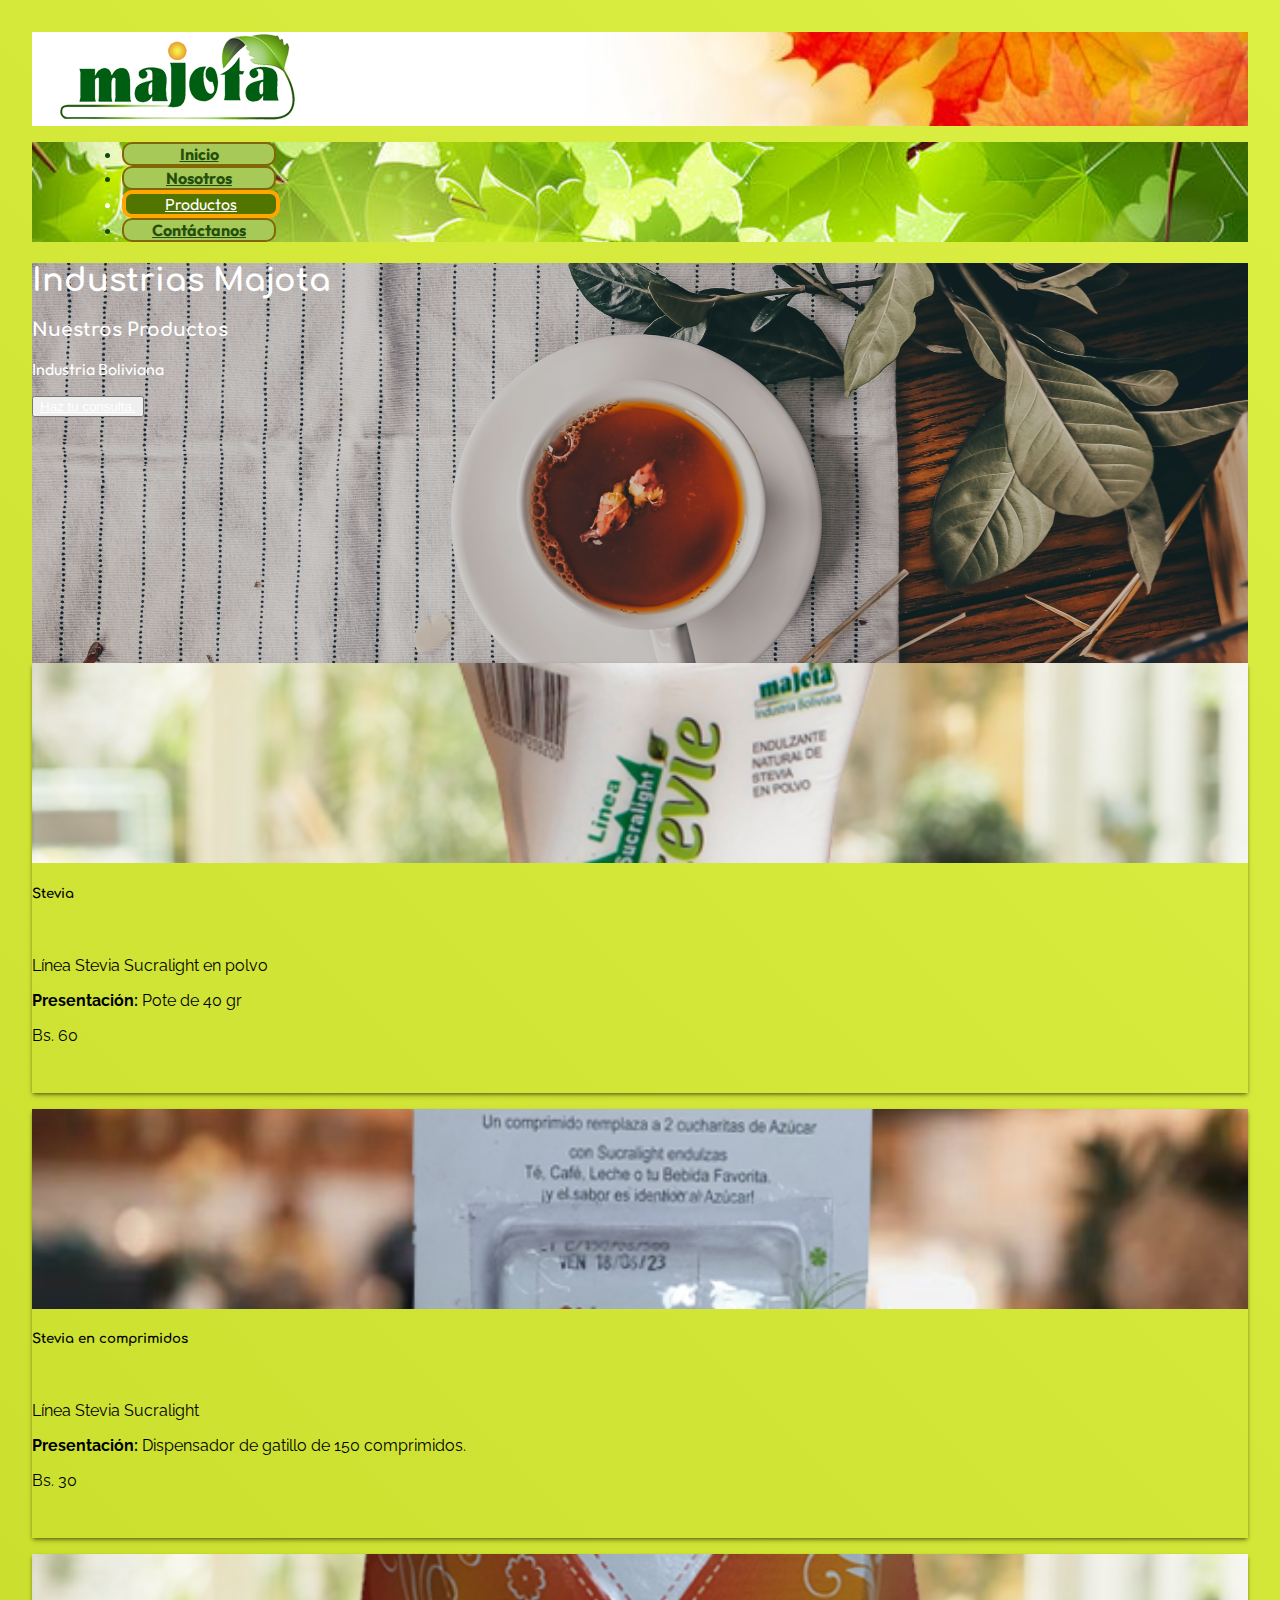
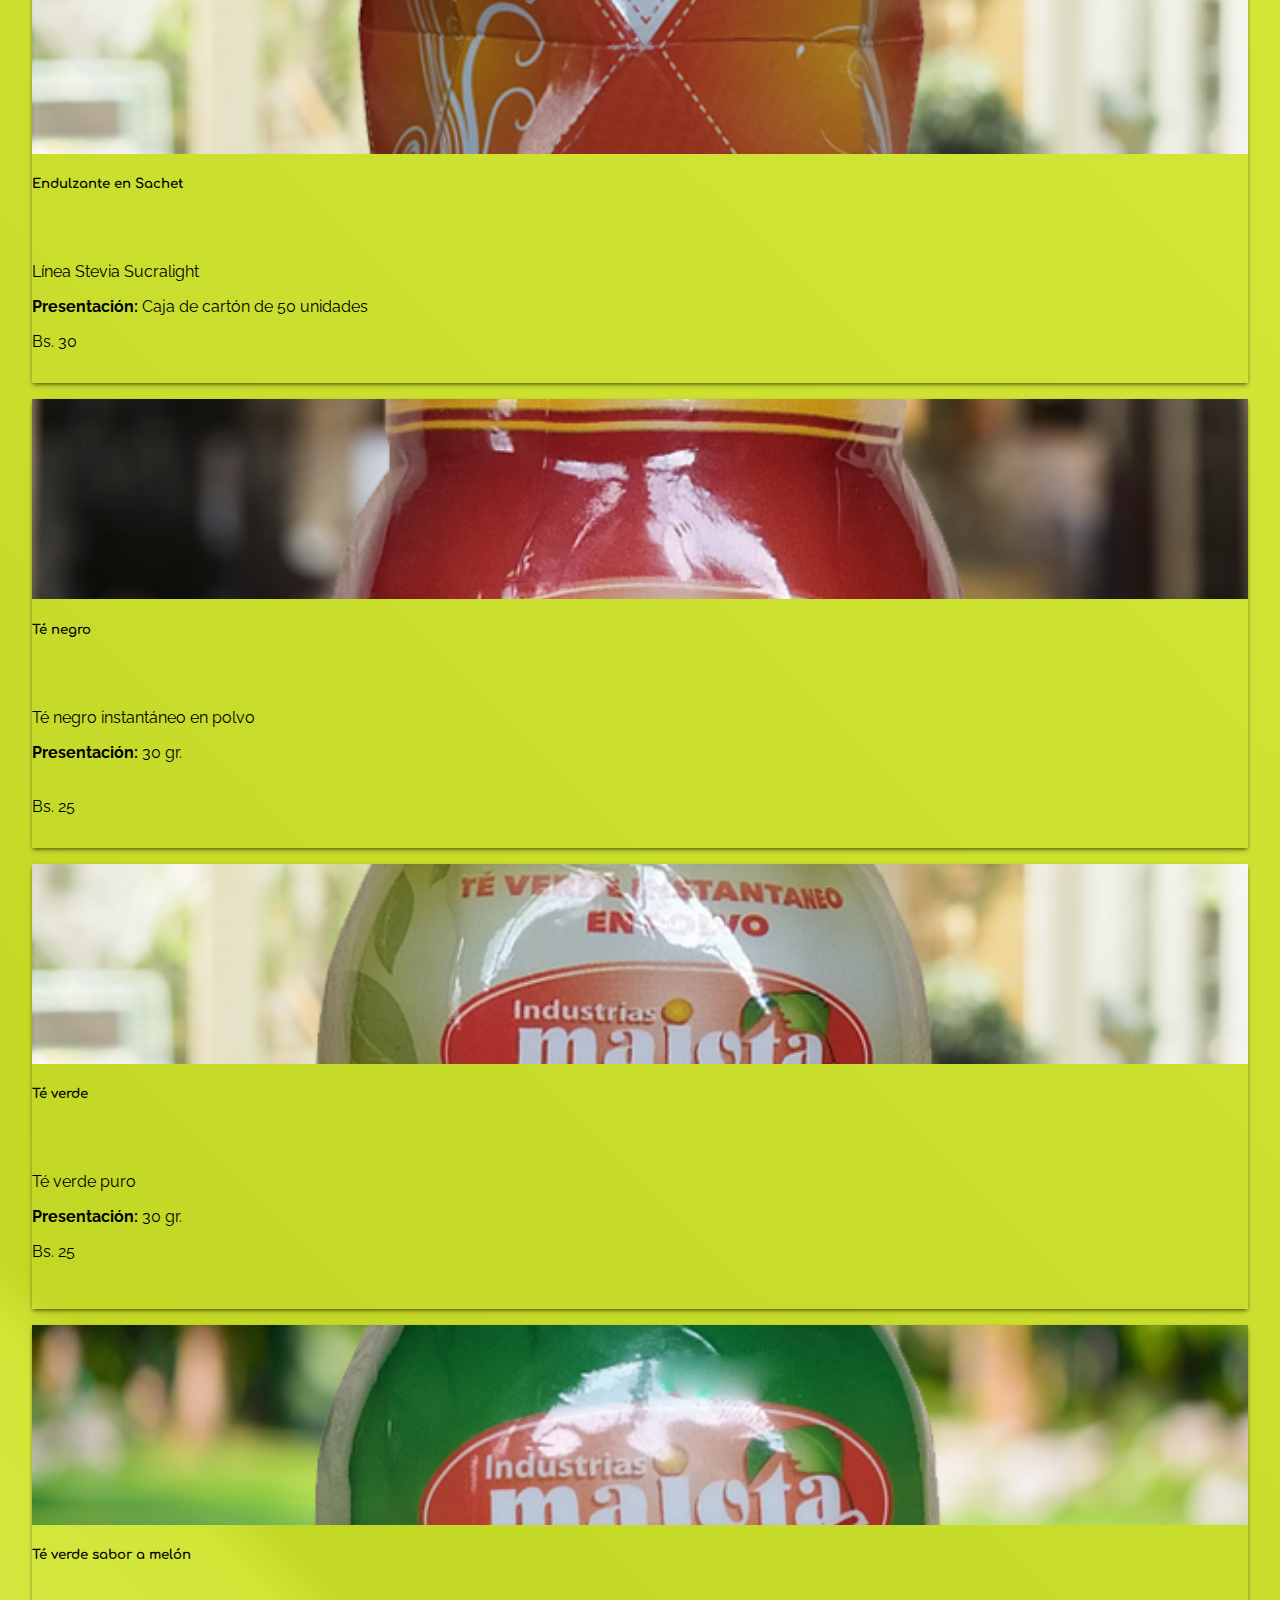
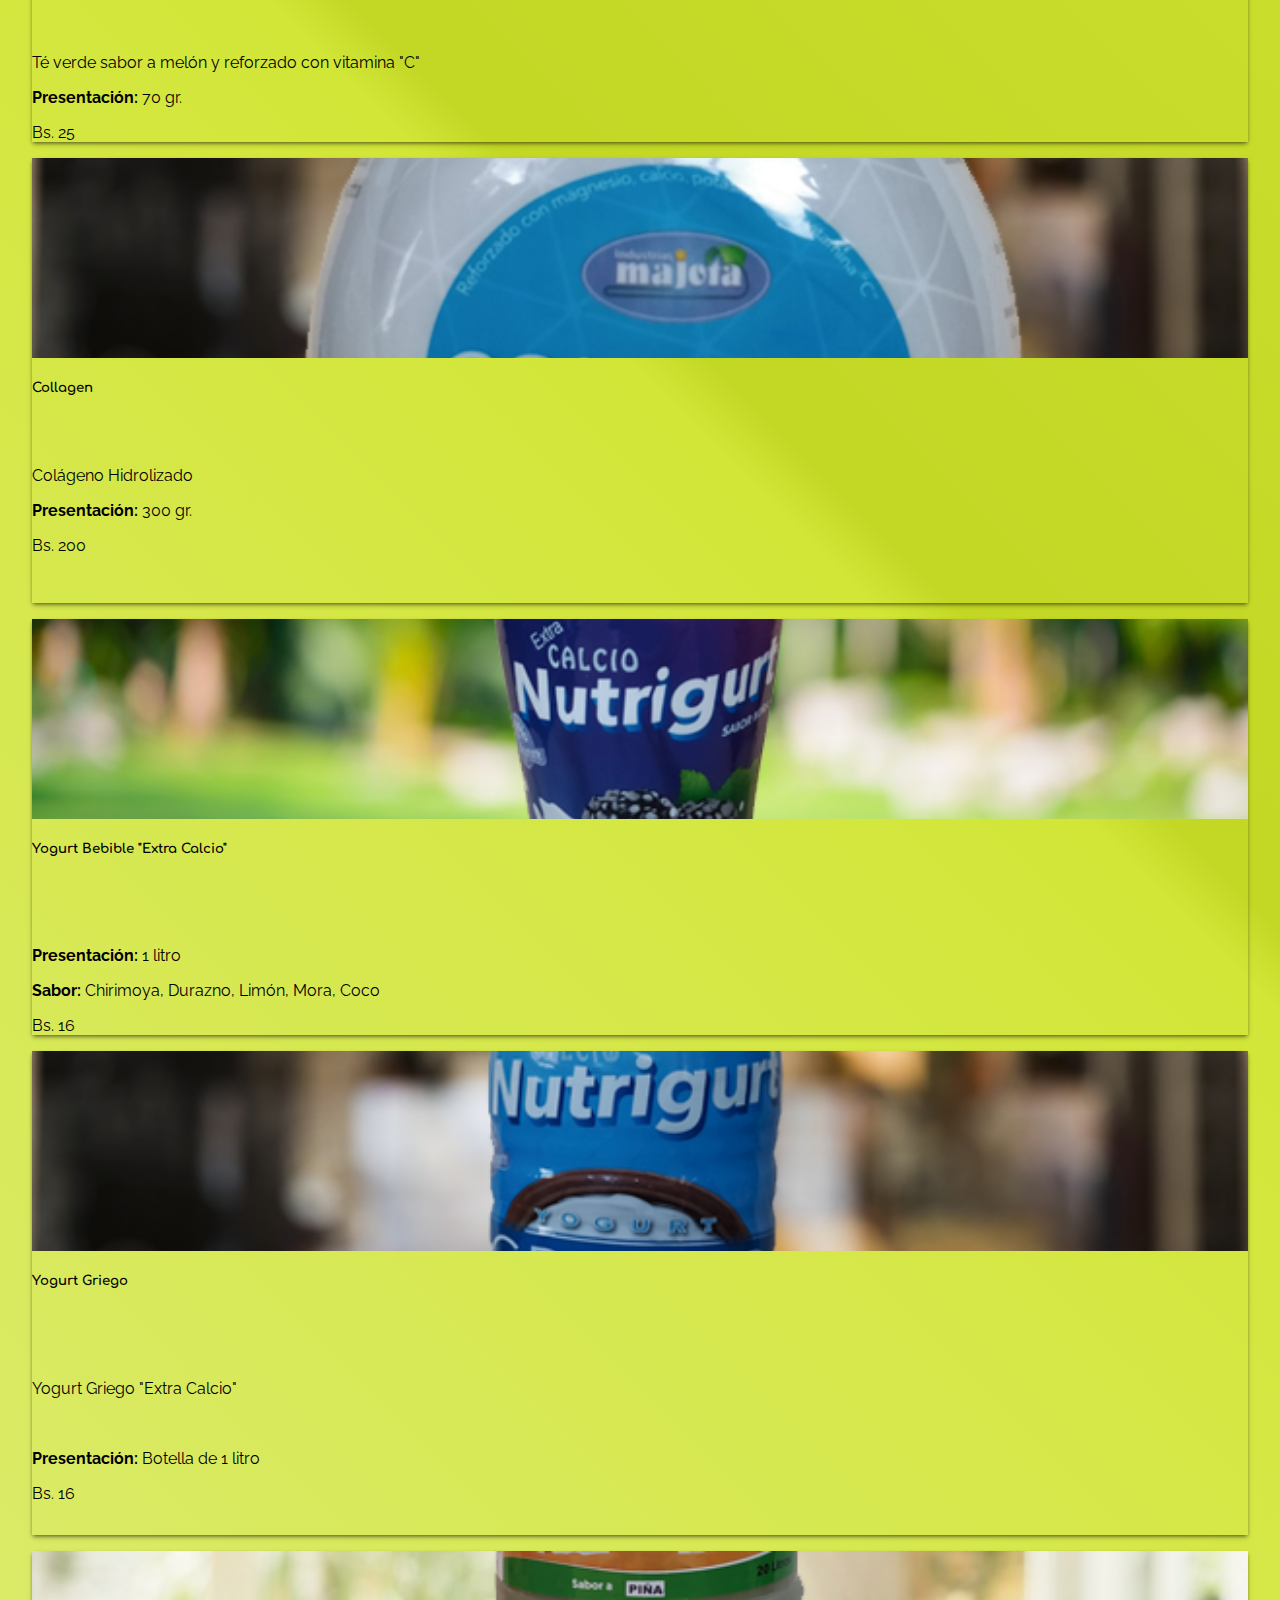
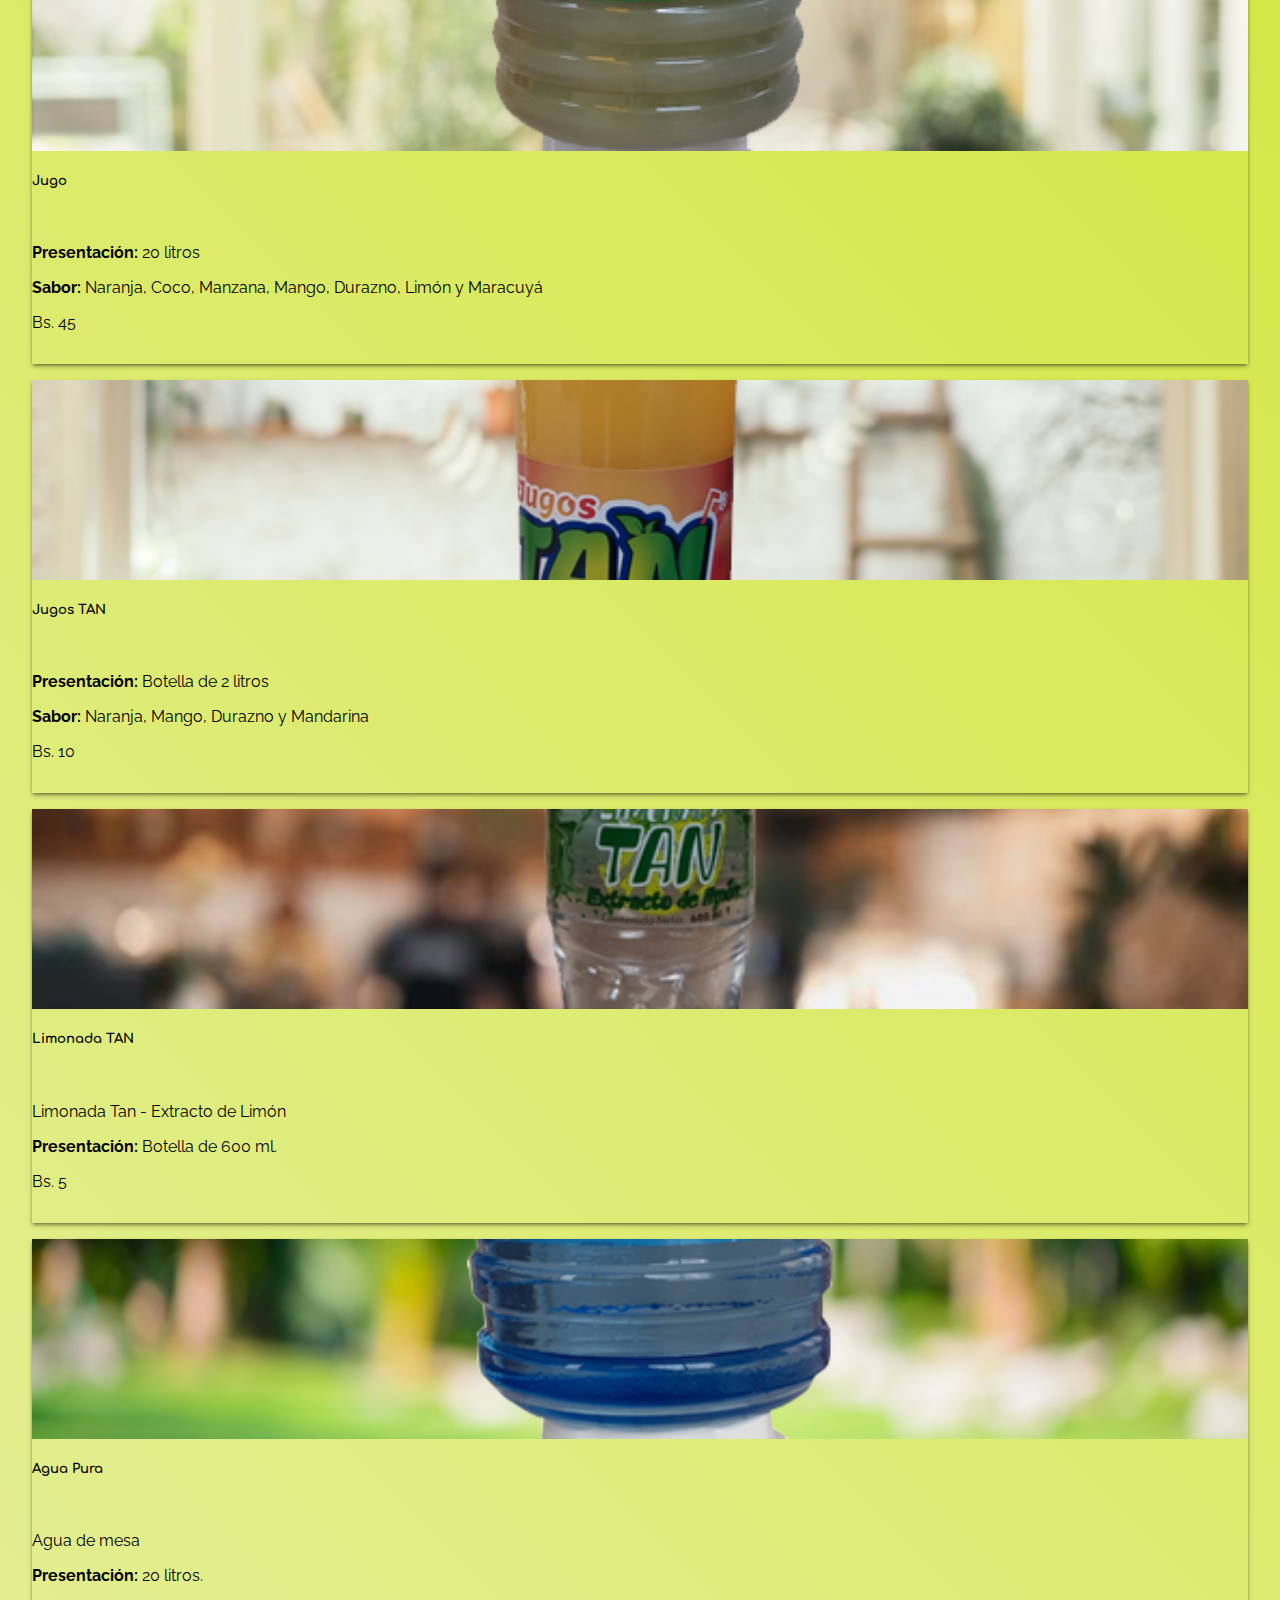
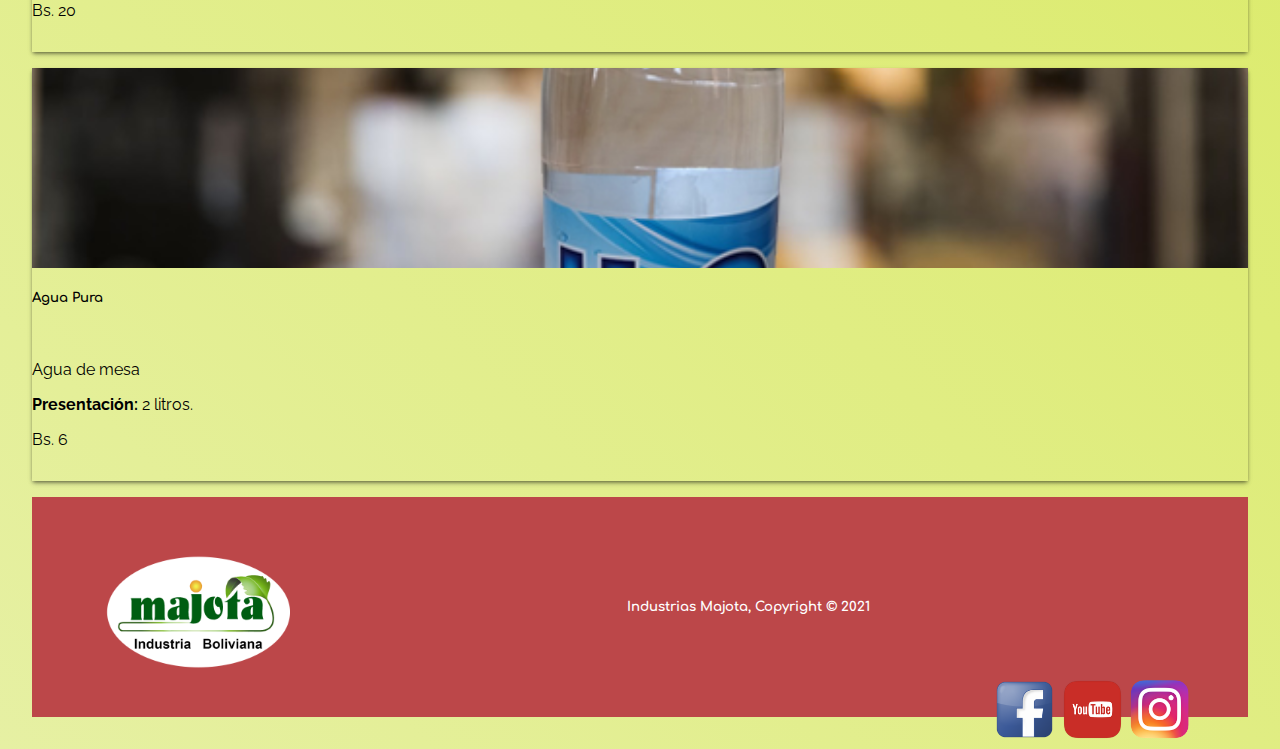
<file: productos.html>
<!DOCTYPE html>
<html lang="es">
<head>
    <meta charset="UTF-8"> <!--<meta charset="iso-8859-1"> -->
    <meta name="viewport" content="width=device-width, initial-scale=1.0, maximum-scale=1.0">
    <link rel="stylesheet" type="text/css" href="css/estilos.css">
    
    <link rel="icon" href="img/logomajota2.ico">

    <link href="https://cdn.jsdelivr.net/npm/bootstrap@5.1.3/dist/css/bootstrap.min.css" rel="stylesheet" integrity="sha384-1BmE4kWBq78iYhFldvKuhfTAU6auU8tT94WrHftjDbrCEXSU1oBoqyl2QvZ6jIW3" crossorigin="anonymous">
    <!--<fuentes> -->
      <link rel="preconnect" href="https://fonts.googleapis.com">
      <link rel="preconnect" href="https://fonts.gstatic.com" crossorigin>
      <link href="https://fonts.googleapis.com/css2?family=Comfortaa:wght@600&family=Outfit:wght@300&family=Raleway&display=swap" rel="stylesheet">
      <!--< 'Comfortaa'600 'Outfit'300 'Raleway'400  >-->
    <!--<fin fuentes> -->   
    <title>Industrias Majota</title>
    <meta name="description" content="Majota - Productos">
    <meta name="author" content="Laura Maribel Laime Asistiri">
    
    
</head>
<body>

    <header>
        <section id="logo" style="background-image: url(img/hojas.jpg); background-size: cover;"> 
            <a href="index.html"><img src="img/LOGO300x90.png" alt="Logo de majota"></a>
        </section>
        <nav class="navbar navbar-expand-lg navbar-ligth bg-dark" 
          style="padding-left: 50px; background-image: url(img/fondomenu.png);
          background-size: cover;
          background-position: center;">
      <!--  <a class="navbar-brand" href="index.html" style="margin-left: 30px; color:black;"><h4>Majota</h4></a>  -->
         
            <ul class="nav">
            <li class="nav-item">
                <a class="nav-link" aria-current="page" href="index.html" style="color: rgb(36, 78, 12);">Inicio</a>
            </li>
            <li class="nav-item">
                <a class="nav-link" href="nosotros.html" style="color: rgb(36, 78, 12);">Nosotros</a>
            </li>
            <li class="nav-item-actual">
                <a class="nav-link" href="productos.html" style="color: rgb(255, 255, 255);">Productos</a>
            </li>
            <li class="nav-item">
                <a class="nav-link" href="contactanos.html" style="color: rgb(36, 78, 12);">Contáctanos </a>
            </li>
            </ul>   
        </nav>

        <div class="cover d-flex justify-content-end align-items-start flex-column p-5"
            style="background-image: url(img/te4.jpg)">
            <h1> Industrias Majota </h1>
            <h3> Nuestros Productos </h3>
            <p>Industria Boliviana</p>
            <button class="btn btn-success">
                <a class="nav-link" href="contactanos.html" style="color: rgb(255, 255, 255);">Haz tu consulta.</a>
            </button>
        </div>

    </header>
<!-- ---------------------------------------------------------- -->
<!-- ---------------------------------------------------------- -->



<!-- --------------------    TARJETAS ----------------------------- -->

<section id="productos">
    <div class="container mt-5 mb-5"> <!-- mt-5 = margintop de 5 ;;;; mb=marginbottom-->
      
      <div class="row justify-content-center">
        <div  class="col-12 col-sm-6 col-md-4 col-lg-3 mt-2">
          <div class="card">
            <div title="Stevia en envase de 40 gr." class="cover cover-small" 
            style="background-image:url(img/stevia1.png);"></div>
            <div class="card-body">
              <h5 class="card-title2">Stevia</h5>
              <p>Línea Stevia Sucralight en polvo</p>
              <p><spam style="font-weight: bold;">Presentación: </spam>Pote de 40 gr</p>
              <span class="badge bg-info text-dark"> Bs. 60 </span>
              <p class="card-text3"></p>
            </div>
          </div>
        </div> 
        <div class="col-12 col-sm-6 col-md-4 col-lg-3 mt-2">
          <div class="card">
            <div title="Stevia en comprimidos" class="cover cover-small" 
            style="background-image:url(img/stevia2.png);"> </div>
            <div class="card-body">
              <h5 class="card-title2">Stevia en comprimidos</h5>
              <p>Línea Stevia Sucralight</p>
              <p><spam style="font-weight: bold;">Presentación: </spam>Dispensador de gatillo de 150 comprimidos.</p>
              <span class="badge bg-info text-dark"> Bs. 30 </span>
              <p class="card-text3"></p>
            </div>
          </div>
        </div>
        <div class="col-12 col-sm-6 col-md-4 col-lg-3 mt-2">
          <div class="card">
            <div title="Endulzante en sachet" class="cover cover-small" 
            style="background-image:url(img/stevia3.png);"></div>
            <div class="card-body">
              <h5 class="card-title3">Endulzante en Sachet</h5>
              <p>Línea Stevia Sucralight</p>
              <p><spam style="font-weight: bold;">Presentación: </spam>Caja de cartón de 50 unidades</p>
              <span class="badge bg-info text-dark"> Bs. 30 </span>
              <p class="card-text2"></p>
            </div>
          </div>
        </div>
        <div class="col-12 col-sm-6 col-md-4 col-lg-3 mt-2">
          <div class="card">
            <div title="Envase de Té negro" class="cover cover-small" 
            style="background-image:url(img/tenegro1.png);"></div>
            <div class="card-body">
              <h5 class="card-title3">Té negro</h5>
              <p>Té negro instantáneo en polvo</p>
              <p><spam style="font-weight: bold;">Presentación: </spam>30 gr.</p><br>
              <span class="badge bg-info text-dark"> Bs. 25 </span>
              <p class="card-text2"></p>
            </div>
          </div>
        </div>
        <div class="col-12 col-sm-6 col-md-4 col-lg-3 mt-2">
          <div class="card">
            <div title="Envase de Té verde puro" class="cover cover-small" 
            style="background-image:url(img/teverde2.png);"></div>
            <div class="card-body">
              <h5 class="card-title3">Té verde</h5>
              <p>Té verde puro</p>
              <p><spam style="font-weight: bold;">Presentación: </spam>30 gr.</p>
              <span class="badge bg-info text-dark"> Bs. 25 </span>
              <p class="card-text3"></p>
            </div>
          </div>
        </div>
        <div class="col-12 col-sm-6 col-md-4 col-lg-3 mt-2">
          <div class="card">
            <div title="Envase de té verde sabor a melón" class="cover cover-small" 
            style="background-image:url(img/teverde.png);"></div>
            <div class="card-body">
              <h5 class="card-title2">Té verde sabor a melón</h5><br>
              <p>Té verde sabor a melón y reforzado con vitamina "C"</p>
              <p><spam style="font-weight: bold;">Presentación: </spam>70 gr.</p>
              <span class="badge bg-info text-dark"> Bs. 25 </span>
              <p class="card-text4"></p>
            </div>
          </div>
        </div>
        <div class="col-12 col-sm-6 col-md-4 col-lg-3 mt-2">
          <div class="card">
            <div title="Colageno hidrilizado de 300 gr." class="cover cover-small" 
            style="background-image:url(img/colageno1.png);"></div>
            <div class="card-body">
              <h5 class="card-title3">Collagen</h5>
              <p>Colágeno Hidrolizado</p>
              <p><spam style="font-weight: bold;">Presentación: </spam>300 gr.</p>
              <span class="badge bg-info text-dark"> Bs. 200 </span>
              <p class="card-text3"></p>
            </div>
          </div>
        </div>
        <div  class="col-12 col-sm-6 col-md-4 col-lg-3 mt-2">
          <div class="card">
            <div title="Botella de yogurt" class="cover cover-small" 
            style="background-image:url(img/yogurt1.png);"></div>
            <div class="card-body">
              <h5 class="card-title2">Yogurt Bebible "Extra Calcio"</h5><br>
              <p><spam style="font-weight: bold;">Presentación: </spam>1 litro</p>
              <p><spam style="font-weight: bold;">Sabor: </spam>Chirimoya, Durazno, Limón, Mora, Coco</p>
              <span class="badge bg-info text-dark"> Bs. 16 </span>
              <p class="card-text4"></p>
            </div>
          </div>
        </div>
        <div  class="col-12 col-sm-6 col-md-4 col-lg-3 mt-2">
          <div class="card">
            <div title="Botella de  yogurt griego" class="cover cover-small" 
            style="background-image:url(img/yogurt3.png);"> </div>
            <div class="card-body">
              <h5 class="card-title2">Yogurt Griego</h5>
              <br>
              <p>Yogurt Griego "Extra Calcio"</p><br>
              <p><spam style="font-weight: bold;">Presentación: </spam>Botella de 1 litro</p>
              <span class="badge bg-info text-dark"> Bs. 16 </span>
              <p class="card-text2"></p>
            </div>
          </div>
        </div>
        <div class="col-12 col-sm-6 col-md-4 col-lg-3 mt-2">
          <div class="card">
            <div title="Botellón de jugo de 20 litros." class="cover cover-small" 
            style="background-image:url(img/botellondejugo.png);"></div>
            <div class="card-body">
              <h5 class="card-title2">Jugo</h5>
              <p><spam style="font-weight: bold;">Presentación: </spam>20 litros</p>
              <p><spam style="font-weight: bold;">Sabor: </spam>Naranja, Coco, Manzana, Mango, Durazno, Limón y Maracuyá</p>
              <span class="badge bg-info text-dark"> Bs. 45 </span>
              <p class="card-text2"></p>
            </div>
          </div>
        </div>
        <div class="col-12 col-sm-6 col-md-4 col-lg-3 mt-2">
          <div class="card">
            <div title="Botella de jugo de 2 litros." class="cover cover-small" 
            style="background-image:url(img/botella1.png);"></div>
            <div class="card-body">
              <h5 class="card-title2">Jugos TAN</h5>
              <p><spam style="font-weight: bold;">Presentación: </spam>Botella de 2 litros</p>
              <p><spam style="font-weight: bold;">Sabor: </spam>Naranja, Mango, Durazno y Mandarina</p>
              <span class="badge bg-info text-dark"> Bs. 10 </span>
              <p class="card-text2"></p>
            </div>
          </div>
        </div>
        <div class="col-12 col-sm-6 col-md-4 col-lg-3 mt-2">
          <div class="card">
            <div title="Limonada TAN - Extracto de limón." class="cover cover-small" 
            style="background-image:url(img/botella2.png);"></div>
            <div class="card-body">
              <h5 class="card-title2">Limonada TAN</h5>
              <p>Limonada Tan - Extracto de Limón</p>
              <p><spam style="font-weight: bold;">Presentación: </spam>Botella de 600 ml.</p>
              <span class="badge bg-info text-dark"> Bs. 5 </span>
              <p class="card-text2"></p>
            </div>
          </div>
        </div>
        <div class="col-12 col-sm-6 col-md-4 col-lg-3 mt-2">
          <div class="card">
            <div title="Botellón de agua" class="cover cover-small" 
            style="background-image:url(img/botellondeagua1.png);"></div>
            <div class="card-body">
              <h5 class="card-title2">Agua Pura</h5>
              <p>Agua de mesa</p>
              <p><spam style="font-weight: bold;">Presentación: </spam>20 litros.</p>
              <span class="badge bg-info text-dark"> Bs. 20 </span>
              <p class="card-text2"></p>
            </div>
          </div>
        </div>
        <div class="col-12 col-sm-6 col-md-4 col-lg-3 mt-2">
          <div class="card">
            <div title="Botella de agua de 2 litros" class="cover cover-small" 
            style="background-image:url(img/botelladeagua.png);"></div>
            <div class="card-body">
              <h5 class="card-title2">Agua Pura</h5>
              <p>Agua de mesa</p>
              <p><spam style="font-weight: bold;">Presentación: </spam>2 litros.</p>
              <span class="badge bg-info text-dark"> Bs. 6 </span>
              <p class="card-text2"></p>
            </div>
          </div>
        </div>
      </div>
    </div>
</section>  
<!-- --------------------  FIN DE TARJETAS ----------------------------- -->
<!-- ---------------------------------------------------------- -->
<!-- ---------------------------------------------------------- -->
<footer>
    <section id="logo2">
        <a href="index.html"><img src="img/logomajota2.png" alt="Logo de majota" height="150px" style="float:left; margin-left: 30px; margin-bottom: 20px;"></a>
      </section>
      <br><br><h5>Industrias Majota, Copyright &copy; 2021</h5><br><br>
      
      <!--
      -->
    <section id="redes " 
      style="float:right; margin-right: 15px;">
      <div class=" gap-2 d-md-flex justify-content-md">
        
        <a href="https://es-la.facebook.com/josetaborga/"><img src="img/Facebook-Logo.png" alt="Página de facebook Majota" height="65px" ></a>
        <a href="https://www.youtube.com/c/VictorTaborgaMontecinos/videos"><img src="img/YouTube-Logo.png" alt="Página de YouTube Majota" height="65px" ></a>
        <a href="https://www.instagram.com/industrias.majota.oficial/?hl=es-la"><img src="img/Instagram-logo.png" alt="Página de Instagram Majota" height="65px" ></a>
      </div>    
    </section>

</footer>

</body>
</html>
</file>
<file: css/estilos.css>
body{
    margin: 2em;
    font-family: 'Outfit', sans-serif;
    /*Color degradado*/
    /* Permalink - use to edit and share this gradient: https://colorzilla.com/gradient-editor/#e6f0a3+0,d2e638+50,c3d825+51,dbf043+100;Green+Gloss+%232 */
    background: #e6f0a3; /* Old browsers */
    background: -moz-linear-gradient(45deg,  #e6f0a3 0%, #d2e638 50%, #c3d825 51%, #dbf043 100%); /* FF3.6-15 */
    background: -webkit-linear-gradient(45deg,  #e6f0a3 0%,#d2e638 50%,#c3d825 51%,#dbf043 100%); /* Chrome10-25,Safari5.1-6 */
    background: linear-gradient(45deg,  #e6f0a3 0%,#d2e638 50%,#c3d825 51%,#dbf043 100%); /* W3C, IE10+, FF16+, Chrome26+, Opera12+, Safari7+ */
    filter: progid:DXImageTransform.Microsoft.gradient( startColorstr='#e6f0a3', endColorstr='#dbf043',GradientType=1 ); /* IE6-9 fallback on horizontal gradient */


    /*FIN de Color degradado*/
}
.nav{
    font-family: 'Outfit', sans-serif;
    
}
h1,h2,h3,h4,h5,h6{
    font-family: 'Comfortaa', cursive;
}
.sombra{
    text-shadow: 3px 3px 3px black;
    }
header .nav a:hover{
	color:#f8ff90;
	font-weight: bold;
    font-size: 12pt;
    text-align: center;
	text-transform: uppercase;
}
header .nav-item-actual {
    background:#527500;
    border: 4px solid #ffa600;
	border-radius: 10px;
    text-decoration: none;
    color: rgb(255, 255, 255); 
    
    width: 150px;
    margin-right: 20px;
    text-align: center;
}

header .nav-item {
    background:#a7c957;
    border: 2px solid #836607;
	border-radius: 10px;
    text-decoration: none;
    color: rgb(9, 78, 3); 
    font-size: 12pt;
    font-weight: bold;

    width: 150px;
    text-align: center;
    margin-right: 20px;
    position: relative; /* Para que el interlineado esté debajo de cada palabra*/
}
/*---------------------*/
.nav-item::before{
    content: '';
    position: absolute;
    display: block;
    width: 0;
    height: 3px;
    bottom: 0px;
    background-color: rgb(97, 63, 1);
    left: 50%;
    transition: width, 0.5s; /*para hacer que se desplace algo asi*/
}

.nav-item:hover::before{
    width: 100%;
    left: 0%;
}


/*---------------*/
.cover{
    height: 400px;
    background-image: url(../img/rsz_teverde3.jpg); /* hasta aqui la imagen no esta centrada*/
    color: white;
    background-size: cover;
    background-position: center;
    background-color: rgba(0, 0, 0, 0.2); /*color negro + opacidad*/
    background-blend-mode: darken;
    font-family: 'Outfit', sans-serif;

}
.cover-small{
    height:200px;
    background-blend-mode: normal; /*para que las imagenes de las cajas no se vean oscuras*/
}

.card{
    border: 0 !important;
    box-shadow: 0 4px 6px -1px rgba(0, 0, 0, 0.1), 0 2px 4px -1px rgba(0, 0, 0, 0.6); /* Con segunda sombra*/
    font-family: 'Raleway', sans-serif;
}
/*para alinear las cajas: .card-title y .card-text*/
.card-title{
    min-height: 3rem;
}
.card-text{
    min-height: 12rem;
}
/* Muestra o tira de productos -->*/
.product-stripe {
    overflow-x: scroll;  /*hidden quita el scroll horizontal 
    pero tambien hace que desaparezcan algunos productos*/
    padding-top: 1rem;
    padding-bottom: 1rem;
}
.stripe-container {
    display:flex;
    /*flex-direction: por defecto es = row;*/   
}
.stripe-container .card{
    width: 300px;
    flex-shrink: 0; /* 0 si no queremos que las imagenes se redimensionen*/
    margin-right: 1rem;
}
/* FIN de Muestra o tira de productos */
/* Redimensionando el mapa en pantallas pequeñas */
.responsive-iframe{
    position:relative;
    padding-top:56.25%; /* 9/16= 0.5625*/

}
.responsive-iframe iframe{
    position: absolute;
    top: 0;
    left: 0;
    width: 100%;
    height: 100%;

}
/* ---FIN de Redimensionando el mapa en pantallas pequeñas */

/*  Slider de "nosotros"*/
.image-container{   
    width: 100%;
    padding-top:56.25%; /* 9/16= 0.5625*/
    background-size:cover ;
    background-position: center;
    flex-shrink: 0;

}
.slider{ /*lo mismo que en .product-stripe excepto desde -------*/
    overflow-x: scroll;  /*hidden quita el scroll horizontal 
    pero tambien hace que desaparezcan algunos productos*/
    padding-top: 1rem;
    padding-bottom: 1rem;
    /*---------*/
    overflow-x:hidden;
    
}
.slider-container{  /* lo mismo que en .stripe-container excepto desde ------- */
    display:flex;
    /*flex-direction: por defecto es = row;*/  
    /*----------*/
    transform: translateX(0); 
    animation: slider 10s infinite;
}
    /* Animación de slider */
@keyframes slider{
    0%{
        transform: translateX(0);
    }
    20%{
        transform: translateX(0);
    }
    25%{
        transform: translateX(-100%);
    }
    45%{
        transform: translateX(-100%);
    }
    50%{
        transform: translateX(-200%);
    }
    70%{
        transform: translateX(-200%);
    }
    75%{
        transform: translateX(-300%);
    }
    95%{
        transform: translateX(-300%);
    }
    100%{
        transform: translateX(0);
    }
}
/*  FIN de Slider de "nosotros"*/

footer{
	padding: 40px;
	margin-top: 10px;
	color: rgb(255, 255, 255);
    background-color: #bc4749;
	/*background-color: #7f4f24;*/
    background-size: 100%;
	text-align: center;
}
footer .gap-2{
    animation-name: anime;
    /*nombre de la funcion*/
    animation-duration: 1.5s;
    /*tiempo que dure la animacion*/
    animation-timing-function: ease-in;
    /*tipo de animacion*/
    animation-iteration-count: infinite;
    /*veces que se va a repetir*/
    animation-direction:to;
    /*en que direccion to-> from > to > from
    alternative
    alternative-reverse
    */
    /*
    animation: anime 1.5s ease-in infinite alternative;
    */
}
@keyframes anime{
       
    0%{
        transform: scale(1);
    }
    50%{
        transform: scale(1.1);
    }
    100%{
        transform: scale(1);
    }
}

/*      FORMULARIO      */
#formulario {
	float:center;
	height:auto;
    width: 90%;
    padding: 30px 35px;     	
	border-radius: 10px;
	/*background-color:#f5e611;	*/
}

#formulario .btn{
	width: 50%;
	margin-top: 20px;
    margin-left: 25%;
}
/*  FIN DE FORMULARIO   */

/*          PRODUCTOS           */
.card-title2{
    min-height: 3rem;
}
.card-text2{
    min-height: 1rem;
}
.card-title3{
    min-height: 4rem;
}
.card-text3{
    min-height: 2rem;
}
/*  ---------- ANIMACION DE TARJETAS DE PRODUCTOS-----------*/
#productos .badge{
    animation-name: anima;
    /*nombre de la funcion*/
    animation-duration: 1.5s;
    /*tiempo que dure la animacion*/
    animation-timing-function: ease-in;
    /*tipo de animacion*/
    animation-iteration-count: infinite;
    /*veces que se va a repetir*/
    animation-direction:to;
}
@keyframes anima{
       
    0%{
        transform: scale(1);
    }
    50%{
        transform: scale(1.3);
    }
    100%{
        transform: scale(1);
    }
}
/*  ---------- FIN ANIMACION DE TARJETAS-----------*/


/*      FIN DE PRODUCTOS        */
</file>
